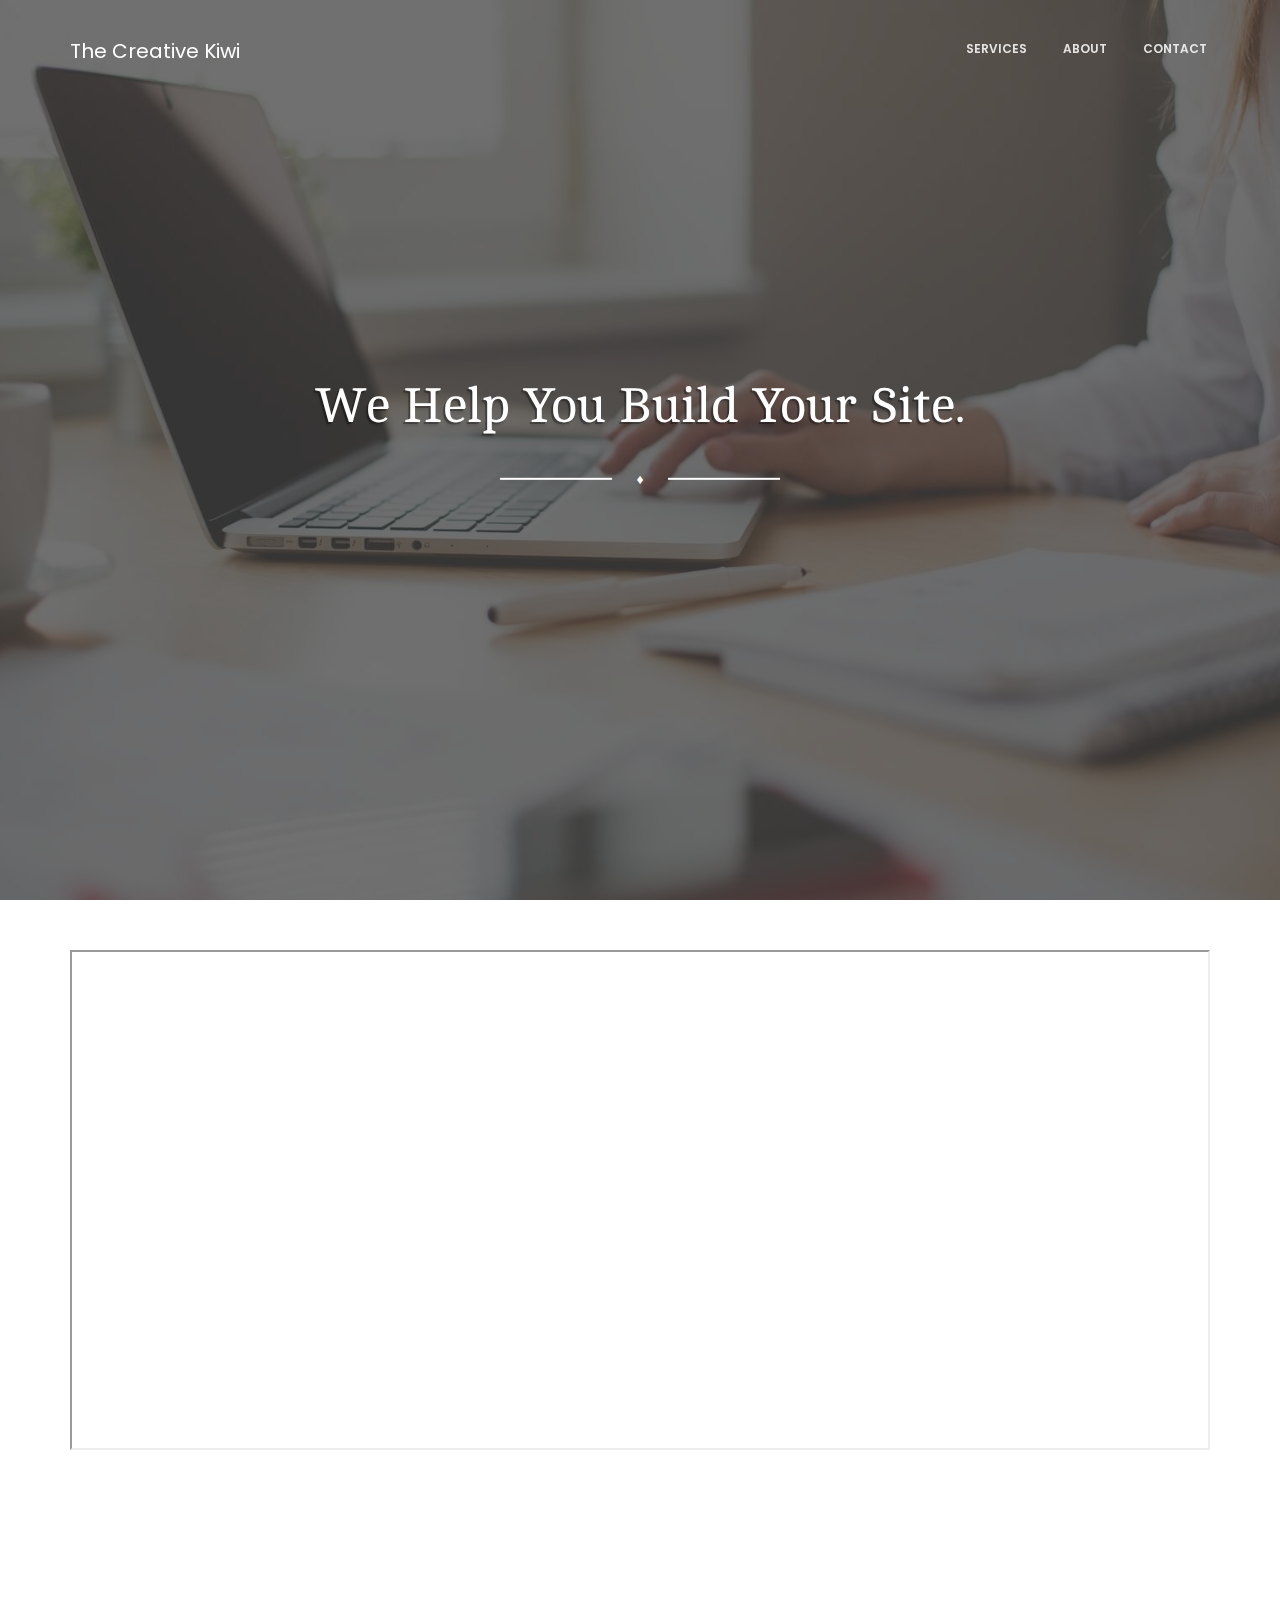
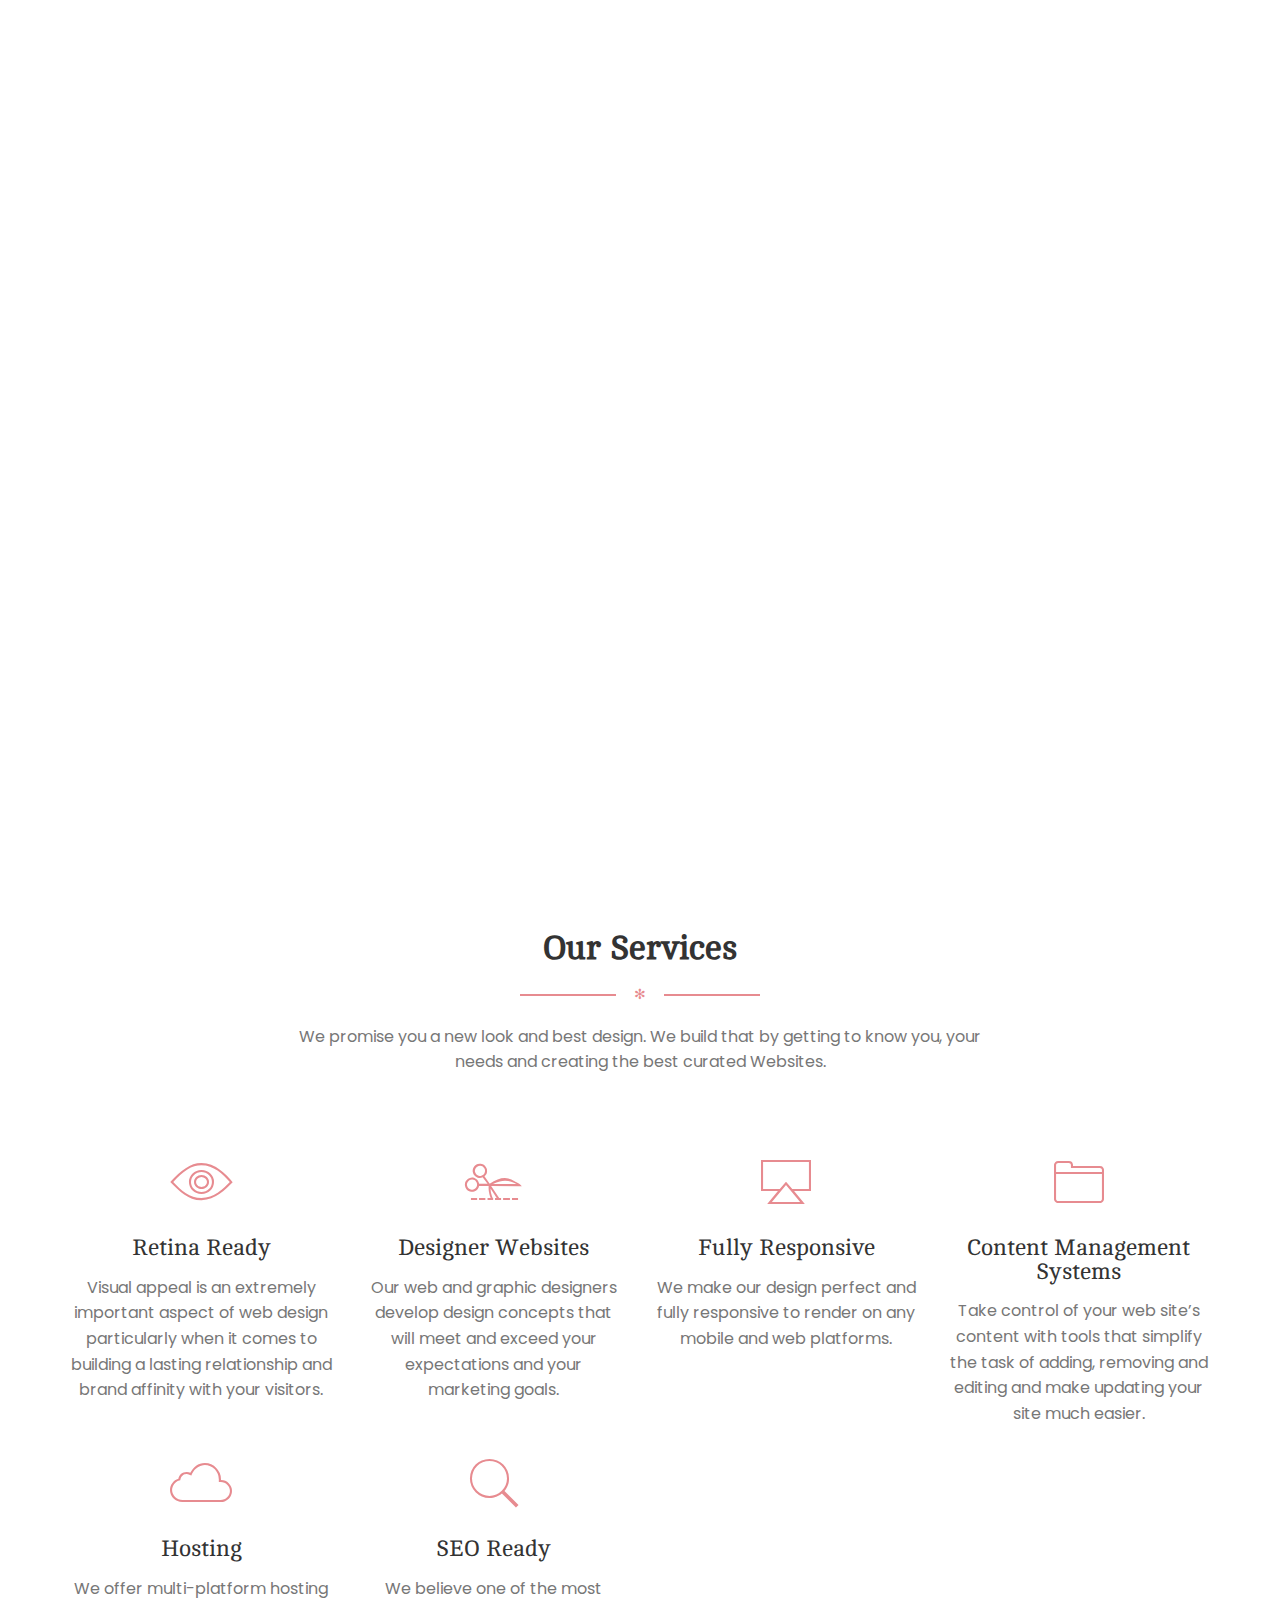
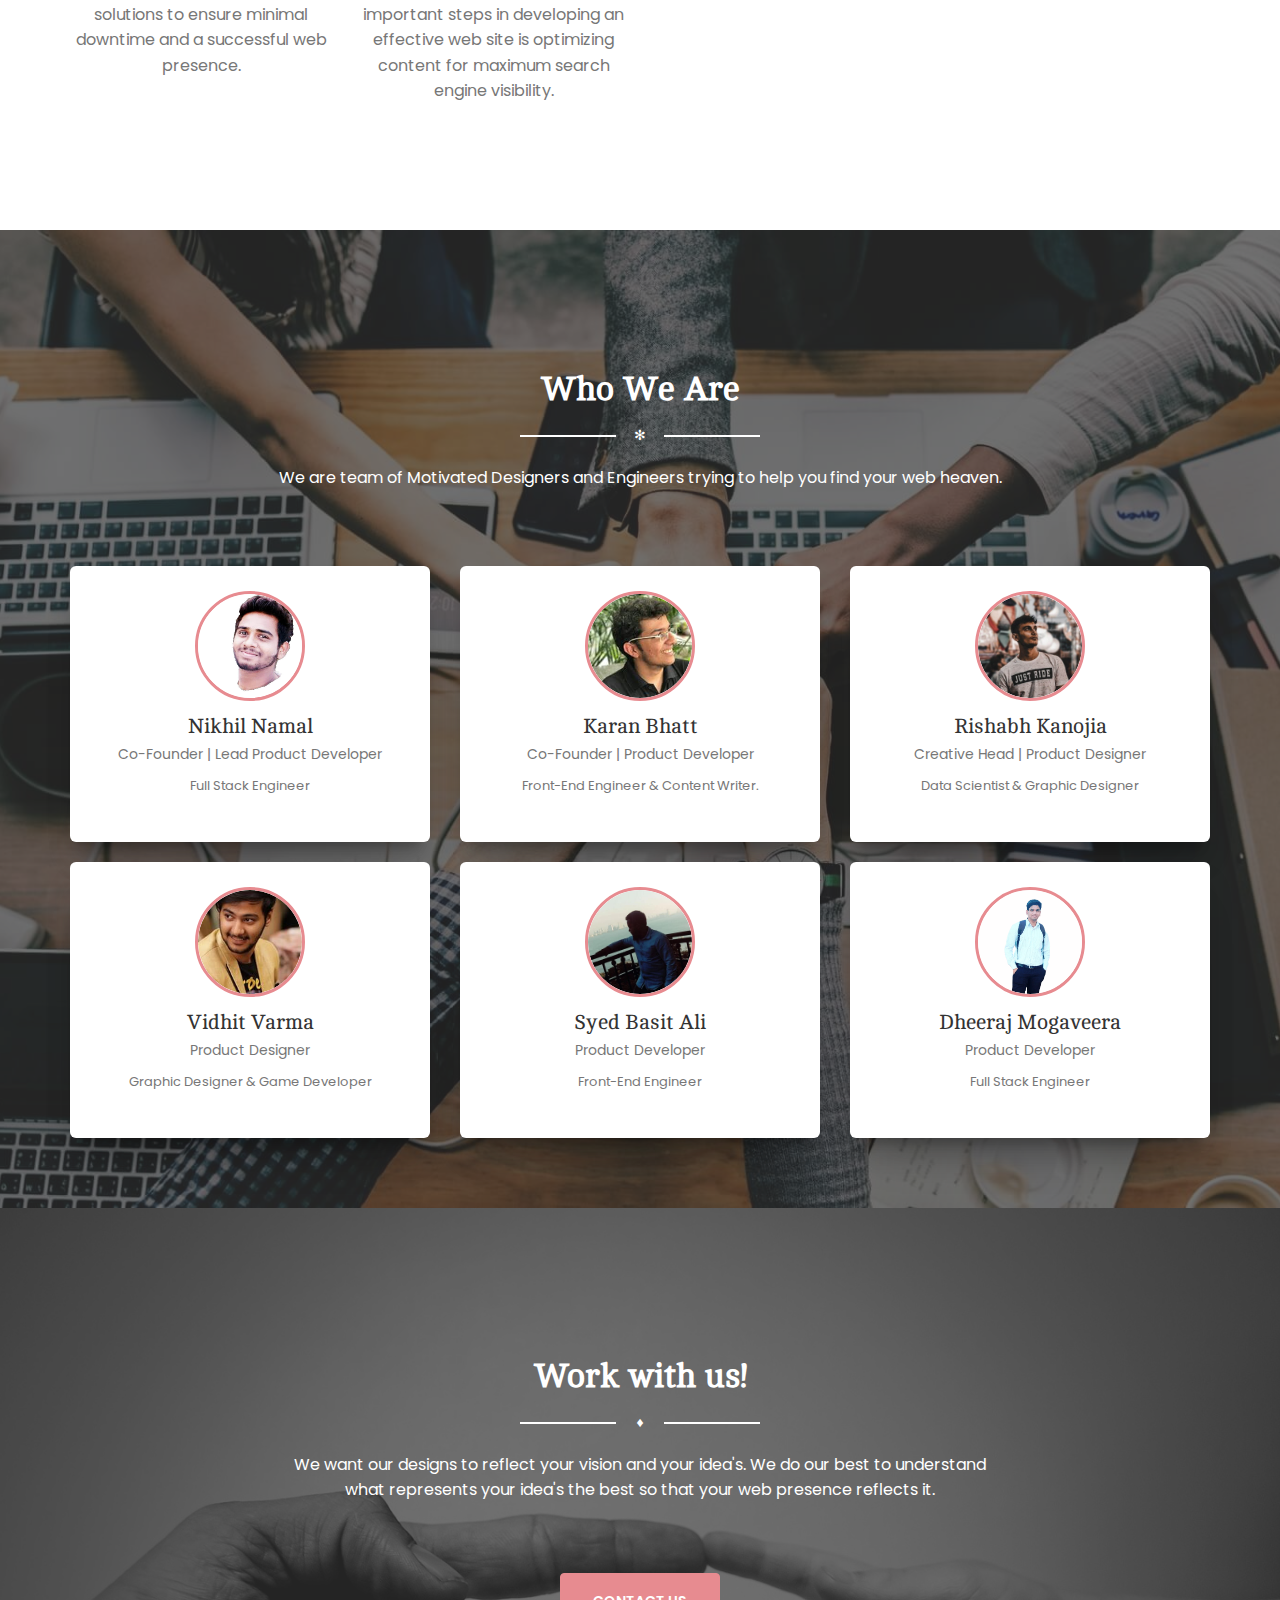
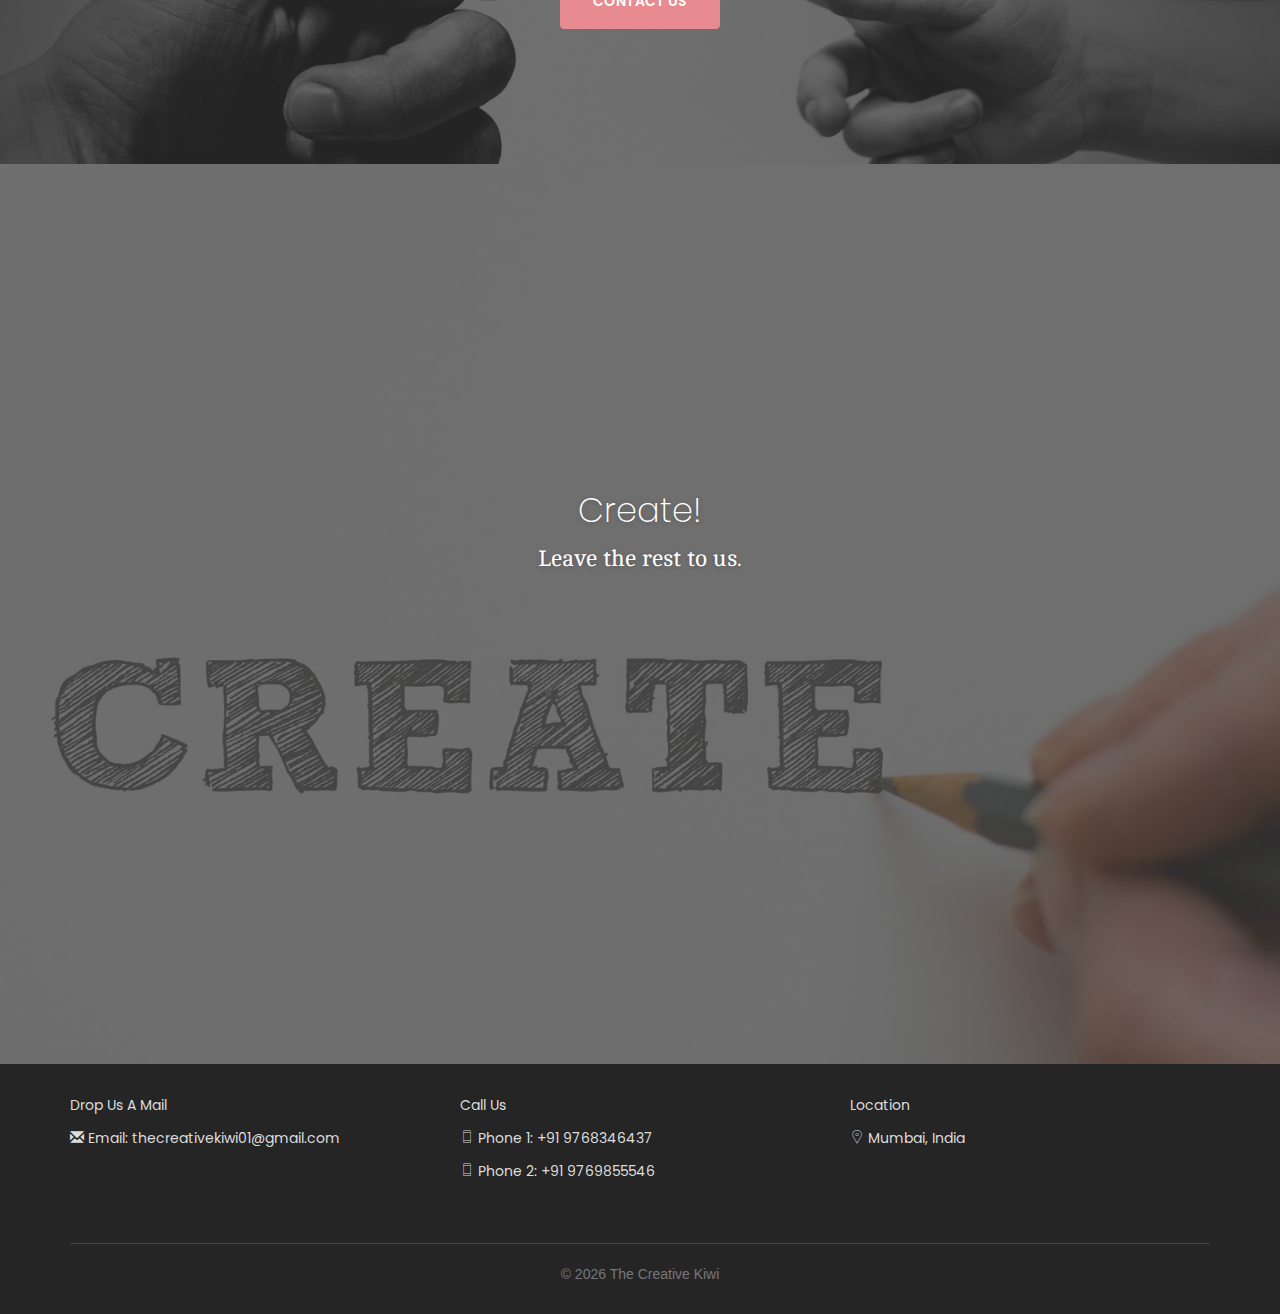
<file: index.html>
<!DOCTYPE html>
<html lang="en">
    <head>
        <meta charset="utf-8" />
        <link rel="apple-touch-icon" sizes="76x76" href="assets/img/tck.png" />
        <link
            rel="icon"
            type="image/png"
            sizes="96x96"
            href="assets/img/tck.png"
        />

        <meta http-equiv="X-UA-Compatible" content="IE=edge" />
        <meta name="viewport" content="width=device-width, initial-scale=1" />
        <meta
            name="description"
            content="Complete Website Design & Development solutions. e-Commerce Websites, WordPress Webites and Designs.."
        />
        <meta
            name="keywords"
            content="website, website build, landing pages, website re-design, wordpress website,
    bootstrap website, single page website, website design,woocommerce, web development
    wordpress design, wordpress blogs, blogging site, e-commerce website, html5, css3, mobile first, responsive"
        />
        <meta name="robots" content="noindex" />

        <!-- Facebook and Twitter integration -->
        <meta
            property="og:title"
            content="Complete Website Design & Development"
        />
        <meta property="og:image" content="./assets/img/tck.png" />
        <meta property="og:url" content="thecreativekiwi.tk" />
        <meta property="og:site_name" content="The Creative Kiwi" />
        <meta
            property="og:description"
            content="Complete Website Design & Development solutions. e-Commerce Websites, WordPress Webites and Designs.."
        />
        <meta
            name="twitter:title"
            content="Complete Website Design & Development"
        />
        <meta name="twitter:image" content="./assets/img/tck.png" />
        <meta name="twitter:url" content="thecreativekiwi.tk" />
        <meta
            name="twitter:card"
            content="Complete Website Design & Development solutions. e-Commerce Websites, WordPress Webites and Designs.."
        />

        <title>
            Complete Website Design & Development
        </title>

        <link
            href="https://stackpath.bootstrapcdn.com/bootstrap/3.3.2/css/bootstrap.min.css"
            rel="stylesheet"
        />
        <link href="assets/css/gaia.css" rel="stylesheet" />

        <!--     Fonts and icons     -->

        <link
            href="https://fonts.googleapis.com/css?family=Cambo|Poppins"
            rel="stylesheet"
        />
        <link href="assets/css/fonts/pe-icon-7-stroke.css" rel="stylesheet" />

        <!-- Global site tag (gtag.js) - Google Analytics -->
        <script
            async
            src="https://www.googletagmanager.com/gtag/js?id=UA-134080378-1"
        ></script>
        <script>
            window.dataLayer = window.dataLayer || [];

            function gtag() {
                dataLayer.push(arguments);
            }
            gtag("js", new Date());

            gtag("config", "UA-134080378-1");
        </script>
    </head>

    <body>
        <nav
            id="nav"
            class="navbar navbar-transparent navbar-default  navbar-fixed-top "
            color-on-scroll="200"
        >
            <!-- if you want to keep the navbar hidden you can add this class to the navbar "navbar-burger"-->
            <div class="container">
                <div class="navbar-header">
                    <button
                        id="menu-toggle"
                        type="button"
                        class="navbar-toggle"
                        data-toggle="collapse"
                        data-target="#example"
                    >
                        <span class="sr-only">Toggle navigation</span>
                        <span class="icon-bar bar1"></span>
                        <span class="icon-bar bar2"></span>
                        <span class="icon-bar bar3"></span>
                    </button>

                    <a href="#" class="navbar-brand  "> The Creative Kiwi </a>
                </div>
                <div class="collapse navbar-collapse">
                    <ul class="nav navbar-nav navbar-right navbar-uppercase">
                        <li>
                            <a
                                href="#"
                                onclick="document.getElementById('services_sec').scrollIntoView(true);return false;"
                                style="position:relative"
                                >Services</a
                            >
                        </li>
                        <li>
                            <a
                                href="#"
                                onclick="document.getElementById('team').scrollIntoView(true);return false;"
                                style="position:relative"
                                >About</a
                            >
                        </li>
                        <li><a href="contact.html">Contact</a></li>
                    </ul>
                </div>
                <!-- /.navbar-collapse -->
            </div>
        </nav>

        <div class="section section-header   ">
            <div class="parallax filter filter-gradient-black  ">
                <div
                    class="image"
                    style="background-image: url('assets/img/head.jpg')"
                ></div>
                <div class="container">
                    <div class="content">
                        <div class="title-area">
                            <p>
                                <span style=" opacity: 0; font-size: 0%"
                                    >website, website design, wordpress, blogs,
                                    website development, e-commerce website, web
                                    design</span
                                >
                            </p>
                            <h1 class="text-white ">
                                We Help You Build Your Site.
                            </h1>
                            <div class="separator line-separator">♦</div>
                        </div>
                    </div>
                </div>
            </div>
        </div>

        <div class="section">
            <div class="container embed-responsive-4by3">
                <iframe
                    class="iframe"
                    width="100%"
                    height="500px"
                    src="https://www.youtube.com/embed/yI71Kf3YohI"
                    allow="accelerometer; autoplay; encrypted-media; gyroscope; picture-in-picture"
                    allowfullscreen
                ></iframe>
                <a id="services_sec" name="services_sec"></a>
            </div>
        </div>
        <div class="section">
            <div class="container">
                <div class="row">
                    <div class="title-area">
                        <h2>Our Services</h2>
                        <div class="separator separator-danger">✻</div>
                        <p class="description">
                            We promise you a new look and best design. We build
                            that by getting to know you, your needs and creating
                            the best curated Websites.<span
                                style=" opacity: 0; font-size: 0%"
                                >digital marketing, online store, search
                                engine</span
                            >
                        </p>
                    </div>
                </div>
                <div class="row">
                    <div class="col-md-6 col-sm-6 col-lg-3">
                        <div class="info-icon">
                            <div class="icon text-danger">
                                <i class="pe-7s-look"></i>
                            </div>
                            <h3>Retina Ready</h3>
                            <p class="description">
                                Visual appeal is an extremely important aspect
                                of web design particularly when it comes to
                                building a lasting relationship and brand
                                affinity with your visitors.<span
                                    style=" opacity: 0; font-size: 0%"
                                    >we provide blogging platforms with themes
                                    and plugins</span
                                >
                            </p>
                        </div>
                    </div>
                    <div class="col-md-6 col-sm-6 col-lg-3">
                        <div class="info-icon">
                            <div class="icon text-danger">
                                <i class="pe-7s-scissors"></i>
                            </div>
                            <h3>Designer Websites</h3>
                            <p class="description">
                                Our web and graphic designers develop design
                                concepts that will meet and exceed your
                                expectations and your marketing goals.<span
                                    style=" opacity: 0; font-size: 0%"
                                    >We help you create a blog. leave graphic
                                    design to us.We are a website designing
                                    company who specialize in making blog
                                    posts</span
                                >
                            </p>
                        </div>
                    </div>
                    <div class="col-md-6 col-sm-6 col-lg-3">
                        <div class="info-icon">
                            <div class="icon text-danger">
                                <i class="pe-7s-airplay"></i>
                            </div>
                            <h3>Fully Responsive</h3>
                            <p class="description">
                                We make our design perfect and fully responsive
                                to render on any mobile and web platforms.<span
                                    style=" opacity: 0; font-size: 0%"
                                    >We can also make news sites. We are a web
                                    design company that can help you build your
                                    ecommerce platform or help you set up your
                                    personal popular blogging site.</span
                                >
                            </p>
                        </div>
                    </div>
                    <div class="col-md-6 col-sm-6 col-lg-3">
                        <div class="info-icon">
                            <div class="icon text-danger">
                                <i class="pe-7s-folder"></i>
                            </div>
                            <h3>Content Management Systems</h3>
                            <p class="description">
                                Take control of your web site’s content with
                                tools that simplify the task of adding, removing
                                and editing and make updating your site much
                                easier.<span style=" opacity: 0; font-size: 0%"
                                    >We are a website designing and development
                                    company with special focus on user friendly
                                    web development credit card. We are based in
                                    Mumbai.</span
                                >
                            </p>
                        </div>
                    </div>
                    <div class="col-md-6 col-sm-6 col-lg-3">
                        <div class="info-icon">
                            <div class="icon text-danger">
                                <i class="pe-7s-cloud"></i>
                            </div>
                            <h3>Hosting</h3>
                            <p class="description">
                                We offer multi-platform hosting solutions to
                                ensure minimal downtime and a successful web
                                presence.<span
                                    style=" opacity: 0; font-size: 0%"
                                    >We provide a user friendly shopping
                                    experience.</span
                                >
                            </p>
                        </div>
                    </div>
                    <div class="col-md-6 col-sm-6 col-lg-3">
                        <div class="info-icon">
                            <div class="icon text-danger">
                                <i class="pe-7s-search"></i>
                            </div>
                            <h3>SEO Ready</h3>
                            <p class="description">
                                We believe one of the most important steps in
                                developing an effective web site is optimizing
                                content for maximum search engine
                                visibility.<span
                                    style=" opacity: 0; font-size: 0%"
                                    >We build Complete e-commerce webstore with
                                    wordpress e-commerce and content Management
                                    Systems. We build Webites Design with
                                    marketing solutions.</span
                                >
                            </p>
                        </div>
                    </div>
                </div>
            </div>
        </div>

        <div class="section section-our-team-freebie">
            <a id="team" name="team"></a>
            <div class="parallax filter filter-color-black">
                <div
                    class="image"
                    style="background-image:url('assets/img/team.jpg')"
                ></div>
                <div class="container">
                    <div class="content">
                        <div class="row">
                            <div class="title-area">
                                <h2>Who We Are</h2>
                                <div class="separator separator-danger">✻</div>
                                <p class="description">
                                    We are team of Motivated Designers and
                                    Engineers trying to help you find your web
                                    heaven.<span
                                        style=" opacity: 0; font-size: 0%"
                                    ></span>
                                </p>
                            </div>
                        </div>

                        <div class="team">
                            <div class="row">
                                <div class="col-lg-12">
                                    <div class="row">
                                        <div class="col-md-4 col-sm-4 col-lg-4">
                                            <div class="card card-member">
                                                <div class="content">
                                                    <div
                                                        class="avatar avatar-danger"
                                                    >
                                                        <img
                                                            alt="..."
                                                            class="img-circle"
                                                            src="assets/img/faces/nikhil.jpg"
                                                            title="Nikhil Namal"
                                                        />
                                                    </div>
                                                    <div class="description">
                                                        <h3 class="title">
                                                            Nikhil Namal
                                                        </h3>
                                                        <p class="small-text">
                                                            Co-Founder | Lead Product Developer
                                                        </p>
                                                        <p class="description">    
                                                        Full Stack Engineer
                                                        </p>
                                                    </div>
                                                </div>
                                            </div>
                                        </div>
                                        <div class="col-md-4 col-sm-4 col-lg-4">
                                            <div class="card card-member">
                                                <div class="content">
                                                    <div
                                                        class="avatar avatar-danger"
                                                    >
                                                        <img
                                                            alt="..."
                                                            class="img-circle"
                                                            src="assets/img/faces/karan.jpg"
                                                            title="Karan Bhatt"
                                                        />
                                                    </div>
                                                    <div class="description">
                                                        <h3 class="title">
                                                            Karan Bhatt
                                                        </h3>
                                                        <p class="small-text">
                                                            Co-Founder | Product Developer
                                                        </p>
                                                        <p class="description">
                                                            Front-End Engineer &
                                                            Content Writer.
                                                        </p>
                                                    </div>
                                                </div>
                                            </div>
                                        </div>
                                        <div class="col-md-4 col-sm-4 col-lg-4">
                                            <div class="card card-member">
                                                <div class="content">
                                                    <div
                                                        class="avatar avatar-danger"
                                                    >
                                                        <img
                                                            alt="..."
                                                            class="img-circle"
                                                            src="assets/img/faces/rishabh.jpeg"
                                                            title="Rishabh Kanojia"
                                                        />
                                                    </div>
                                                    <div class="description">
                                                        <h3 class="title">
                                                            Rishabh Kanojia
                                                        </h3>
                                                        <p class="small-text">
                                                            Creative Head | Product Designer
                                                        </p>
                                                        <p class="description">
                                                           Data Scientist & Graphic Designer
                                                        </p>
                                                    </div>
                                                </div>
                                            </div>
                                        </div>
                                        <div class="col-md-4 col-sm-4 col-lg-4">
                                            <div class="card card-member">
                                                <div class="content">
                                                    <div
                                                        class="avatar avatar-danger"
                                                    >
                                                        <img
                                                            alt="..."
                                                            class="img-circle"
                                                            src="assets/img/faces/vidhit.jpg"
                                                            title="Vidhit Varma"
                                                        />
                                                    </div>
                                                    <div class="description">
                                                        <h3 class="title">
                                                            Vidhit Varma
                                                        </h3>
                                                        <p class="small-text">
                                                         Product Designer
                                                        </p>
                                                        <p class="description">
                                                            Graphic Designer & Game Developer
                                                        </p>
                                                    </div>
                                                </div>
                                            </div>
                                        </div>
                                        <div class="col-md-4 col-sm-4 col-lg-4">
                                            <div class="card card-member  ">
                                                <div class="content">
                                                    <div
                                                        class="avatar avatar-danger"
                                                    >
                                                        <img
                                                            alt="..."
                                                            class="img-circle"
                                                            src="assets/img/faces/basit.jpeg"
                                                            title="Basit Ali"
                                                        />
                                                    </div>
                                                    <div class="description">
                                                        <h3 class="title">
                                                            Syed Basit Ali
                                                        </h3>
                                                        <p class="small-text">
                                                        Product Developer
                                                        </p>
                                                        <p class="description">
                                                            Front-End Engineer
                                                        </p>
                                                    </div>
                                                </div>
                                            </div>
                                        </div>
                                        <div class="col-md-4 col-sm-4 col-lg-4">
                                            <div class="card card-member  ">
                                                <div class="content">
                                                    <div
                                                        class="avatar avatar-danger"
                                                    >
                                                        <img
                                                            alt="..."
                                                            class="img-circle"
                                                            src="assets/img/faces/dheeraj.png"
                                                            title="Dheeraj Mogeveera"
                                                        />
                                                    </div>
                                                    <div class="description">
                                                        <h3 class="title">
                                                            Dheeraj Mogaveera
                                                        </h3>
                                                        <p class="small-text">
                                                            Product Developer
                                                        </p>
                                                        <p class="description">
                                                            Full Stack Engineer
                                                        </p>
                                                    </div>
                                                </div>
                                            </div>
                                        </div>

                                        <!-- End of card-member  -->
                                    </div>
                                </div>
                            </div>
                        </div>
                    </div>
                </div>
            </div>
        </div>

        <div class="section section-small section-get-started">
            <div class="parallax filter">
                <div
                    class="image"
                    style="background-image: url('assets/img/office-1.jpg')"
                ></div>
                <div class="container">
                    <div class="title-area">
                        <h2 class="text-white">Work with us!</h2>
                        <div class="separator line-separator">♦</div>
                        <p class="description">
                            We want our designs to reflect your vision and your
                            idea's. We do our best to understand what represents
                            your idea's the best so that your web presence
                            reflects it.
                        </p>
                    </div>

                    <div class="button-get-started">
                        <a
                            href="contact.html"
                            class="btn btn-danger btn-fill btn-lg"
                            >Contact Us</a
                        >
                    </div>
                </div>
            </div>
        </div>

        <div class="section section-header ">
            <div class="parallax filter filter-color-red ">
                <div
                    class="image"
                    style="background-image: url('assets/img/Justcreate.jpg')"
                ></div>
                <div class="container" style="padding-bottom: 100px;">
                    <div class="content">
                        <div class="title-area">
                            <h2 class="title-modern">
                                Create!
                            </h2>
                            <h3 class="title-white">Leave the rest to us.</h3>
                        </div>
                    </div>
                </div>
            </div>
        </div>

        <footer class="footer footer-big footer-color-black" data-color="black">
            <div class="container">
                <div class="row ">
                    <div class="col-sm-4">
                        <p>Drop Us A Mail</p>
                        <p>
                            <span class="glyphicon glyphicon-envelope"></span>
                            Email: thecreativekiwi01@gmail.com
                        </p>
                    </div>
                    <div class="col-sm-4">
                        <p>Call Us</p>
                        <p>
                            <span class="pe-7s-phone"></span> Phone 1: +91
                            9768346437
                        </p>
                        <p>
                            <span class="pe-7s-phone"></span> Phone 2: +91
                            9769855546
                        </p>
                    </div>
                    <div class="col-sm-4">
                        <p>Location</p>
                        <p>
                            <span class="pe-7s-map-marker"></span> Mumbai, India
                        </p>
                    </div>
                </div>
                <hr />
                <div class="copyright">
                    ©
                    <script>
                        document.write(new Date().getFullYear());
                    </script>
                    The Creative Kiwi
                </div>
            </div>
        </footer>
        <!--   core js files    -->
        <script src="assets/js/jquery.min.js"></script>
        <script src="https://stackpath.bootstrapcdn.com/bootstrap/3.3.2/js/bootstrap.min.js"></script>

        <script type="text/javascript" src="assets/js/modernizr.js"></script>
        <script type="text/javascript" src="assets/js/gaia.js"></script>
        <script
            src="https://my.hellobar.com/3b07df6724348887cdb421b3a87a6ca8274a57cd.js"
            type="text/javascript"
            charset="utf-8"
            async="async"
        ></script>
    </body>
</html>
</file>
<file: assets/css/gaia.css>
/*      light colors         */
html {
  font-size: 14px;
  -ms-text-size-adjust: 100%;
  -webkit-text-size-adjust: 100%;
  scroll-behavior: smooth;
}

body {
  -moz-osx-font-smoothing: grayscale;
  -webkit-font-smoothing: antialiased;
  font-size: 100%;
}

@media (min-width: 58em) {
  body {
    font-size: 100%;
  }
}

@media (min-width: 115em) {
  body {
    font-size: 110%;
  }
}

@media (min-width: 125em) {
  body {
    font-size: 115%;
  }
}

@media (min-width: 145em) {
  body {
    font-size: 120%;
  }
}

@media all and (-ms-high-contrast: none),
(-ms-high-contrast: active) {
  body {
    font-feature-settings: normal;
    /* Internet Explorer fix */
  }
}

h1,
.h1,
h2,
.h2,
h3,
.h3,
h4,
.h4,
h5,
.h5,
h6,
.h6,
.content-blog p {
  -moz-osx-font-smoothing: grayscale;
  -webkit-font-smoothing: antialiased;
  font-family: "Cambo", "Times New Roman", serif;
}

h1 a,
.h1 a,
h2 a,
.h2 a,
h3 a,
.h3 a,
h4 a,
.h4 a,
h5 a,
.h5 a,
h6 a,
.h6 a,
.content-blog p a {
  font-size: inherit;
  font-family: "Cambo", "Times New Roman", serif;
}

.content-blog {
  padding: 30px 0;
}

.content-blog p {
  font-size: 18px;
  margin-bottom: 30px;
}

h1,
.h1 {
  font-size: 3em;
  line-height: 1.213483146em;
  font-weight: bold;
}

h2,
.h2 {
  font-size: 2.4em;
  line-height: 1.25;
  margin: 0.4em 0;
  font-weight: bold;
}

h3,
.h3 {
  font-size: 1.61em;
  line-height: 1.05em;
  margin-top: 15px;
  margin-bottom: 15px;
}

h4,
.h4 {
  font-size: 1.3em;
  line-height: 1.714285714em;
}

h5 {
  font-size: 1.2em;
}

p {
  font-size: 14px;
  line-height: 1.6em;
  font-weight: 400;
  margin: 0 0 .75em;
}

p,
label,
.btn,
.form-control,
.title h5,
.navbar,
.brand,
.btn-simple,
a,
.td-name,
td,
small,
.media h5,
.subtitle {
  font-family: "Poppins", "Helvetica Neue", Helvetica, Arial, sans-serif;
}

a {
  color: #777777;
  opacity: .7;
  font-size: 14px;
}

a:hover {
  color: #777777;
  opacity: 1;
}

.title {
  text-align: center;
  margin-bottom: 50px;
}

.title p {
  color: #777777;
}

.title-modern {
  font-family: "Poppins", "Helvetica Neue", Helvetica, Arial, sans-serif;
  font-weight: 200;
}

.text-gray {
  color: #777777;
}

.text-primary {
  color: #c5a47e !important;
}

.text-info {
  color: #00abc0 !important;
}

.text-success {
  color: #7accb8 !important;
}

.text-warning {
  color: #f88f58 !important;
}

.text-danger {
  color: #e78b90 !important;
}

.text-gold,
.title-gold {
  color: #c5a47e;
}

.quotes {
  position: relative;
  margin: 0 auto;
}

.quotes:before,
.quotes:after {
  position: absolute;
  font-size: 40px;
  font-family: sans-serif;
  color: #777777;
  line-height: 0;
}

.quotes:before {
  content: "\201C";
  left: 0;
  top: 5px;
}

.quotes:after {
  content: "\201D";
  right: 0;
  bottom: -10px;
}

.separator {
  color: #c5a47e;
  margin: 0 auto 20px;
  max-width: 240px;
  text-align: center;
  position: relative;
}

.separator:before,
.separator:after {
  display: block;
  width: 40%;
  content: " ";
  margin-top: 10px;
  border: 1px solid #c5a47e;
}

.separator:before {
  float: left;
}

.separator:after {
  float: right;
}

.separator-danger {
  color: #e78b90;
}

.separator-danger:before,
.separator-danger:after {
  border-color: #e78b90;
}

p.description {
  font-size: 16px;
  color: #777777;
}

a:hover,
a:focus {
  text-decoration: none;
}

a:focus,
a:active,
button::-moz-focus-inner,
input[type="reset"]::-moz-focus-inner,
input[type="button"]::-moz-focus-inner,
input[type="submit"]::-moz-focus-inner,
select::-moz-focus-inner,
input[type="file"]>input[type="button"]::-moz-focus-inner {
  outline: 0;
}

.ui-slider-handle:focus,
.navbar-toggle {
  outline: 0 !important;
}

/*           Animations              */
.form-control,
.input-group-addon,
.tagsinput,
.navbar,
.navbar .alert {
  -webkit-transition: all 300ms linear;
  -moz-transition: all 300ms linear;
  -o-transition: all 300ms linear;
  -ms-transition: all 300ms linear;
  transition: all 300ms linear;
}

.tagsinput .tag,
.tagsinput-remove-link,
.filter,
.btn-hover,
[data-toggle="collapse"] i,
body>.navbar-collapse a {
  -webkit-transition: all 150ms linear;
  -moz-transition: all 150ms linear;
  -o-transition: all 150ms linear;
  -ms-transition: all 150ms linear;
  transition: all 150ms linear;
}

.btn-morphing .fa,
.btn-morphing .circle,
.gsdk-collapse {
  -webkit-transition: all 370ms linear;
  -moz-transition: all 370ms linear;
  -o-transition: all 370ms linear;
  -ms-transition: all 370ms linear;
  transition: all 370ms linear;
}

.fa {
  width: 18px;
  text-align: center;
}

.margin-top {
  margin-top: 50px;
}

.better-browser {
  max-width: 700px;
  margin: 200px auto;
  text-align: center;
}

.better-browser div {
  margin-bottom: 10px;
}

.info-icon {
  text-align: center;
}

.info-icon .icon {
  font-size: 62px;
  line-height: 66px;
  color: #c5a47e;
  margin-bottom: 10px;
}

.info-icon .description {
  margin-top: 15px;
  color: #777777;
}

.avatar {
  border: 3px solid #c5a47e;
  border-radius: 50%;
  overflow: hidden;
  max-width: 110px;
  margin: 0 auto;
}

.avatar img {
  width: 100%;
  height: auto;
}

.avatar-danger {
  border-color: #e78b90;
}

*::selection {
  background: #e78b90;
  color: #FFFFFF;
}

.form-control {
  margin-bottom: 1.875em;
}

@-webkit-keyframes zoomOut {
  0% {
    opacity: 1;
  }

  50% {
    opacity: 0;
    -webkit-transform: scale3d(0.3, 0.3, 0.3);
    transform: scale3d(0.3, 0.3, 0.3);
  }

  100% {
    opacity: 0;
  }
}

@keyframes zoomOut {
  0% {
    opacity: 1;
  }

  50% {
    opacity: 0;
    -webkit-transform: scale3d(0.3, 0.3, 0.3);
    transform: scale3d(0.3, 0.3, 0.3);
  }

  100% {
    opacity: 0;
  }
}

.zoomOut {
  -webkit-animation-name: zoomOut;
  animation-name: zoomOut;
}

.loading {
  position: fixed;
  top: 0;
  width: 100%;
  height: 100%;
  background: white;
  z-index: 1032;
  opacity: 1;
  transition: opacity 0.5s cubic-bezier(0.7, 0, 0.3, 1);
}

.loading.hide {
  display: none;
}

.loading .loading-container {
  z-index: 1033;
  display: block;
  position: relative;
  text-align: center;
  top: 50%;
  left: 50%;
  -webkit-transform: translate(-50%, -50%);
  -moz-transform: translate(-50%, -50%);
  -o-transform: translate(-50%, -50%);
  -ms-transform: translate(-50%, -50%);
  transform: translate(-50%, -50%);
}

.loading .loading-container .loader {
  width: 40px;
}

.loading .loading-container p {
  font-size: 30px;
  margin-bottom: 30px;
}

/* BUTTONS */
.btn-black i {
  position: absolute;
  top: 14px;
  right: 0.25em;
  opacity: 0;
}

.btn-black:hover i,
.btn-black:focus i {
  right: 26px;
  opacity: 1;
}

/* BUTTONS */
.form-control {
  border-color: #d0cdbc;
}

.form-control:focus {
  border-color: #777777;
}

a,
.list-logos a img:first-child,
.section-clients-3 #clients-carousel li img:first-child,
.project-content .icon-close i,
.nav-text>li.active a {
  -webkit-transition: all 150ms linear;
  -moz-transition: all 150ms linear;
  -o-transition: all 150ms linear;
  -ms-transition: all 150ms linear;
  transition: all 150ms linear;
}

.btn,
.btn-black i,
.form-control::-webkit-placeholder {
  -webkit-transition: all 150ms ease-out;
  -moz-transition: all 150ms ease-out;
  -o-transition: all 150ms ease-out;
  -ms-transition: all 150ms ease-out;
  transition: all 150ms ease-out;
}

/*   end animation   */
.body-layer {
  position: absolute;
  width: 100%;
  height: 100%;
  bottom: 0;
  z-index: 1030;
  background-color: rgba(0, 0, 0, 0.1);
  visibility: hidden;
  transition: all .1s ease;
}

.body-layer .open {
  visibility: visible;
}

.card .icon {
  font-size: 75px;
  line-height: 75px;
}

.card .icon~h3 {
  margin-top: 5px;
  margin-bottom: 0px;
}

.btn,
.navbar .navbar-nav>li>a.btn {
  border-width: 1px;
  background-color: transparent;
  font-weight: 600;
  border-radius: 3px;
  font-size: 12px;
  line-height: 1.6em;
  opacity: 0.8;
  filter: alpha(opacity=80);
  padding: 10px 20px;
  border-color: #888888;
  color: #888888;
  text-transform: uppercase;
}

.btn:hover,
.btn:focus,
.btn:active,
.btn.active,
.open>.btn.dropdown-toggle,
.navbar .navbar-nav>li>a.btn:hover,
.navbar .navbar-nav>li>a.btn:focus,
.navbar .navbar-nav>li>a.btn:active,
.navbar .navbar-nav>li>a.btn.active,
.open>.navbar .navbar-nav>li>a.btn.dropdown-toggle {
  background-color: transparent;
  color: #777777;
  border-color: #777777;
}

.btn:disabled,
.btn[disabled],
.btn.disabled,
.navbar .navbar-nav>li>a.btn:disabled,
.navbar .navbar-nav>li>a.btn[disabled],
.navbar .navbar-nav>li>a.btn.disabled {
  background-color: transparent;
  border-color: #888888;
}

.btn.btn-fill,
.navbar .navbar-nav>li>a.btn.btn-fill {
  color: #FFFFFF;
  background-color: #888888;
  opacity: 1;
  filter: alpha(opacity=100);
}

.btn.btn-fill:hover,
.btn.btn-fill:focus,
.btn.btn-fill:active,
.btn.btn-fill.active,
.open>.btn.btn-fill.dropdown-toggle,
.navbar .navbar-nav>li>a.btn.btn-fill:hover,
.navbar .navbar-nav>li>a.btn.btn-fill:focus,
.navbar .navbar-nav>li>a.btn.btn-fill:active,
.navbar .navbar-nav>li>a.btn.btn-fill.active,
.open>.navbar .navbar-nav>li>a.btn.btn-fill.dropdown-toggle {
  background-color: #777777;
  color: #FFFFFF;
}

.btn.btn-fill .caret,
.navbar .navbar-nav>li>a.btn.btn-fill .caret {
  border-top-color: #FFFFFF;
}

.btn .caret,
.navbar .navbar-nav>li>a.btn .caret {
  border-top-color: #888888;
}

.btn:hover,
.btn:focus,
.navbar .navbar-nav>li>a.btn:hover,
.navbar .navbar-nav>li>a.btn:focus {
  opacity: 1;
  filter: alpha(opacity=100);
  outline: 0 !important;
}

.btn:active,
.btn.active,
.open>.btn.dropdown-toggle,
.navbar .navbar-nav>li>a.btn:active,
.navbar .navbar-nav>li>a.btn.active,
.open>.navbar .navbar-nav>li>a.btn.dropdown-toggle {
  -webkit-box-shadow: none;
  box-shadow: none;
  outline: 0 !important;
}

.btn.btn-icon,
.navbar .navbar-nav>li>a.btn.btn-icon {
  padding: 10px;
}

.btn-danger,
.navbar .navbar-nav>li>a.btn-danger {
  border-color: #e78b90;
  color: #e78b90;
}

.btn-danger:hover,
.btn-danger:focus,
.btn-danger:active,
.btn-danger.active,
.open>.btn-danger.dropdown-toggle,
.navbar .navbar-nav>li>a.btn-danger:hover,
.navbar .navbar-nav>li>a.btn-danger:focus,
.navbar .navbar-nav>li>a.btn-danger:active,
.navbar .navbar-nav>li>a.btn-danger.active,
.open>.navbar .navbar-nav>li>a.btn-danger.dropdown-toggle {
  background-color: transparent;
  color: #e47a80;
  border-color: #e47a80;
}

.btn-danger:disabled,
.btn-danger[disabled],
.btn-danger.disabled,
.navbar .navbar-nav>li>a.btn-danger:disabled,
.navbar .navbar-nav>li>a.btn-danger[disabled],
.navbar .navbar-nav>li>a.btn-danger.disabled {
  background-color: transparent;
  border-color: #e78b90;
}

.btn-danger.btn-fill,
.navbar .navbar-nav>li>a.btn-danger.btn-fill {
  color: #FFFFFF;
  background-color: #e78b90;
  opacity: 1;
  filter: alpha(opacity=100);
}

.btn-danger.btn-fill:hover,
.btn-danger.btn-fill:focus,
.btn-danger.btn-fill:active,
.btn-danger.btn-fill.active,
.open>.btn-danger.btn-fill.dropdown-toggle,
.navbar .navbar-nav>li>a.btn-danger.btn-fill:hover,
.navbar .navbar-nav>li>a.btn-danger.btn-fill:focus,
.navbar .navbar-nav>li>a.btn-danger.btn-fill:active,
.navbar .navbar-nav>li>a.btn-danger.btn-fill.active,
.open>.navbar .navbar-nav>li>a.btn-danger.btn-fill.dropdown-toggle {
  background-color: #e47a80;
  color: #FFFFFF;
}

.btn-danger.btn-fill .caret,
.navbar .navbar-nav>li>a.btn-danger.btn-fill .caret {
  border-top-color: #FFFFFF;
}

.btn-danger .caret,
.navbar .navbar-nav>li>a.btn-danger .caret {
  border-top-color: #e78b90;
}

.btn-black,
.navbar .navbar-nav>li>a.btn-black {
  border-color: #333333;
  color: #333333;
}

.btn-black:hover,
.btn-black:focus,
.btn-black:active,
.btn-black.active,
.open>.btn-black.dropdown-toggle,
.navbar .navbar-nav>li>a.btn-black:hover,
.navbar .navbar-nav>li>a.btn-black:focus,
.navbar .navbar-nav>li>a.btn-black:active,
.navbar .navbar-nav>li>a.btn-black.active,
.open>.navbar .navbar-nav>li>a.btn-black.dropdown-toggle {
  background-color: transparent;
  color: #393b3d;
  border-color: #393b3d;
}

.btn-black:disabled,
.btn-black[disabled],
.btn-black.disabled,
.navbar .navbar-nav>li>a.btn-black:disabled,
.navbar .navbar-nav>li>a.btn-black[disabled],
.navbar .navbar-nav>li>a.btn-black.disabled {
  background-color: transparent;
  border-color: #333333;
}

.btn-black.btn-fill,
.navbar .navbar-nav>li>a.btn-black.btn-fill {
  color: #FFFFFF;
  background-color: #333333;
  opacity: 1;
  filter: alpha(opacity=100);
}

.btn-black.btn-fill:hover,
.btn-black.btn-fill:focus,
.btn-black.btn-fill:active,
.btn-black.btn-fill.active,
.open>.btn-black.btn-fill.dropdown-toggle,
.navbar .navbar-nav>li>a.btn-black.btn-fill:hover,
.navbar .navbar-nav>li>a.btn-black.btn-fill:focus,
.navbar .navbar-nav>li>a.btn-black.btn-fill:active,
.navbar .navbar-nav>li>a.btn-black.btn-fill.active,
.open>.navbar .navbar-nav>li>a.btn-black.btn-fill.dropdown-toggle {
  background-color: #393b3d;
  color: #FFFFFF;
}

.btn-black.btn-fill .caret,
.navbar .navbar-nav>li>a.btn-black.btn-fill .caret {
  border-top-color: #FFFFFF;
}

.btn-black .caret,
.navbar .navbar-nav>li>a.btn-black .caret {
  border-top-color: #333333;
}

.btn-white,
.navbar .navbar-nav>li>a.btn-white {
  border-color: #FFFFFF;
  color: #FFFFFF;
  opacity: .9;
}

.btn-white:hover,
.btn-white:focus,
.btn-white:active,
.btn-white.active,
.open>.btn-white.dropdown-toggle,
.navbar .navbar-nav>li>a.btn-white:hover,
.navbar .navbar-nav>li>a.btn-white:focus,
.navbar .navbar-nav>li>a.btn-white:active,
.navbar .navbar-nav>li>a.btn-white.active,
.open>.navbar .navbar-nav>li>a.btn-white.dropdown-toggle {
  background-color: transparent;
  color: #FFFFFF;
  border-color: #FFFFFF;
}

.btn-white:disabled,
.btn-white[disabled],
.btn-white.disabled,
.navbar .navbar-nav>li>a.btn-white:disabled,
.navbar .navbar-nav>li>a.btn-white[disabled],
.navbar .navbar-nav>li>a.btn-white.disabled {
  background-color: transparent;
  border-color: #FFFFFF;
}

.btn-white.btn-fill,
.navbar .navbar-nav>li>a.btn-white.btn-fill {
  color: #FFFFFF;
  background-color: #FFFFFF;
  opacity: 1;
  filter: alpha(opacity=100);
}

.btn-white.btn-fill:hover,
.btn-white.btn-fill:focus,
.btn-white.btn-fill:active,
.btn-white.btn-fill.active,
.open>.btn-white.btn-fill.dropdown-toggle,
.navbar .navbar-nav>li>a.btn-white.btn-fill:hover,
.navbar .navbar-nav>li>a.btn-white.btn-fill:focus,
.navbar .navbar-nav>li>a.btn-white.btn-fill:active,
.navbar .navbar-nav>li>a.btn-white.btn-fill.active,
.open>.navbar .navbar-nav>li>a.btn-white.btn-fill.dropdown-toggle {
  background-color: #FFFFFF;
  color: #FFFFFF;
}

.btn-white.btn-fill .caret,
.navbar .navbar-nav>li>a.btn-white.btn-fill .caret {
  border-top-color: #FFFFFF;
}

.btn-white .caret,
.navbar .navbar-nav>li>a.btn-white .caret {
  border-top-color: #FFFFFF;
}

.btn-white:active,
.btn-white.active,
.open>.btn-white.dropdown-toggle,
.navbar .navbar-nav>li>a.btn-white:active,
.navbar .navbar-nav>li>a.btn-white.active,
.open>.navbar .navbar-nav>li>a.btn-white.dropdown-toggle {
  background-color: #FFFFFF;
  color: #888888;
}

.btn-white.btn-fill,
.navbar .navbar-nav>li>a.btn-white.btn-fill {
  color: #888888;
  opacity: .9;
}

.btn-white.btn-fill:hover,
.btn-white.btn-fill:focus,
.navbar .navbar-nav>li>a.btn-white.btn-fill:hover,
.navbar .navbar-nav>li>a.btn-white.btn-fill:focus {
  color: #888888;
  opacity: 1;
}

.btn-white.btn-simple:active,
.btn-white.btn-simple.active,
.navbar .navbar-nav>li>a.btn-white.btn-simple:active,
.navbar .navbar-nav>li>a.btn-white.btn-simple.active {
  background-color: transparent;
}

.btn:disabled,
.btn[disabled],
.btn.disabled {
  opacity: 0.5;
  filter: alpha(opacity=50);
}

.btn-round {
  border-width: 1px;
  border-radius: 30px !important;
  padding: 10px 20px;
}

.btn-round.btn-icon {
  padding: 10px;
}

.btn-simple {
  border: 0;
  font-size: 14px;
  padding: 10px 20px;
}

.btn-simple.btn-icon {
  padding: 10px;
}

.btn-lg {
  font-size: 14px;
  border-radius: 4px;
  padding: 16px 32px;
}

.btn-lg.btn-round {
  padding: 17px 32px;
}

.btn-lg.btn-simple {
  padding: 18px 32px;
}

.btn-sm {
  font-size: 12px;
  border-radius: 3px;
  padding: 5px 10px;
}

.btn-sm.btn-round {
  padding: 6px 10px;
}

.btn-sm.btn-simple {
  padding: 7px 10px;
}

.btn-xs {
  font-size: 10px;
  border-radius: 3px;
  padding: 5px 10px;
}

.btn-xs.btn-round {
  padding: 6px 10px;
}

.btn-xs.btn-simple {
  padding: 7px 10px;
}

.btn-wd {
  min-width: 140px;
}

.form-control::-moz-placeholder {
  color: #DDDDDD;
  opacity: 1;
  filter: alpha(opacity=100);
  -webkit-font-smoothing: antialiased;
}

.form-control:-moz-placeholder {
  color: #DDDDDD;
  opacity: 1;
  filter: alpha(opacity=100);
  -webkit-font-smoothing: antialiased;
}

.form-control::-webkit-input-placeholder {
  color: #DDDDDD;
  opacity: 1;
  filter: alpha(opacity=100);
  -webkit-font-smoothing: antialiased;
}

.form-control:-ms-input-placeholder {
  color: #DDDDDD;
  opacity: 1;
  filter: alpha(opacity=100);
  -webkit-font-smoothing: antialiased;
}

.form-control {
  background-color: #FFFFFF;
  border: 1px solid #E3E3E3;
  border-radius: 4px;
  color: #444444;
  padding: 10px 10px;
  height: 40px;
  -webkit-box-shadow: none;
  box-shadow: none;
}

.form-control:focus {
  background-color: #FFFFFF;
  border: 1px solid #777777;
  -webkit-box-shadow: none;
  box-shadow: none;
  outline: 0 !important;
}

.has-success .form-control,
.has-error .form-control,
.has-success .form-control:focus,
.has-error .form-control:focus {
  border-color: #E3E3E3;
  -webkit-box-shadow: none;
  box-shadow: none;
}

.has-success .form-control {
  color: #7accb8;
}

.has-success .form-control:focus {
  border-color: #7accb8;
}

.has-error .form-control {
  color: #e78b90;
}

.has-error .form-control:focus {
  border-color: #e78b90;
}

.form-control+.form-control-feedback {
  border-radius: 6px;
  font-size: 14px;
  margin-top: -7px;
  position: absolute;
  right: 10px;
  top: 50%;
  vertical-align: middle;
}

.open .form-control {
  border-radius: 4px 4px 0 0;
  border-bottom-color: transparent;
}

.input-lg {
  height: 55px;
  padding: 16px 32px;
}

.has-error .form-control-feedback {
  color: #e78b90;
}

.has-success .form-control-feedback {
  color: #7accb8;
}

.input-group-addon {
  background-color: #FFFFFF;
  border: 1px solid #E3E3E3;
  border-radius: 4px;
}

.has-success .input-group-addon,
.has-error .input-group-addon {
  background-color: #FFFFFF;
  border: 1px solid #E3E3E3;
}

.has-error .form-control:focus+.input-group-addon {
  border-color: #e78b90;
  color: #e78b90;
}

.has-success .form-control:focus+.input-group-addon {
  border-color: #7accb8;
  color: #7accb8;
}

.form-control:focus+.input-group-addon,
.form-control:focus~.input-group-addon {
  background-color: #FFFFFF;
  border-color: #777777;
}

.input-group .form-control:first-child,
.input-group-addon:first-child,
.input-group-btn:first-child>.btn,
.input-group-btn:first-child>.dropdown-toggle,
.input-group-btn:last-child>.btn:not(:last-child):not(.dropdown-toggle) {
  border-right: 0 none;
}

.input-group .form-control:last-child,
.input-group-addon:last-child,
.input-group-btn:last-child>.btn,
.input-group-btn:last-child>.dropdown-toggle,
.input-group-btn:first-child>.btn:not(:first-child) {
  border-left: 0 none;
}

.form-control[disabled],
.form-control[readonly],
fieldset[disabled] .form-control {
  background-color: #E3E3E3;
  color: #888888;
  cursor: not-allowed;
}

.form-control-plain {
  border-top: none;
  border-left: none;
  border-right: none;
  border-radius: 0;
  padding: 8px 0;
  font-size: 16px;
  background-color: transparent;
  border-color: #E3E3E3;
  resize: vertical;
}

.form-control-plain:focus {
  background-color: transparent;
  border: 0;
  border-bottom: 1px solid #777;
}

.form-control:focus::-webkit-input-placeholder {
  color: rgba(119, 119, 119, 0.3);
}

.section {
  padding: 50px 0;
  position: relative;
  background-color: #FFFFFF;
}

.section-gray {
  background-color: #EEEEEE;
  padding: 70px 0;
}

.section-white {
  background-color: #FFFFFF;
}

.section {
  position: relative;
}

.section .title-area {
  max-width: 760px;
  margin: 0 auto 70px;
  display: block;
  padding: 0 15px;
  text-align: center;
}

.section .title-area .description {
  font-size: 16px;
  color: #777777;
}

.section [class*="col-"] .title-area {
  padding: 0;
}

.section .text-area {
  padding: 4.375em 0;
  position: relative;
  z-index: 3;
  display: block;
}

.section .text-area .description,
.section .text-area .description p {
  font-size: 16px;
  color: #777777;
}

.section .parallax,
.section .static-image {
  width: 100%;
  height: 100vh;
  overflow: hidden;
  display: block;
  position: relative;
}

.section .parallax>img,
.section .parallax .filter>img,
.section .static-image>img,
.section .static-image .filter>img {
  min-width: 100%;
  min-height: 100%;
  width: auto;
  height: auto;
  position: relative;
  z-index: 1;
}

.section .parallax-small {
  height: 65vh;
}

.section .responsive-background {
  position: relative;
  background-color: #cab9a5;
  padding: 0;
  z-index: 1;
  background-size: cover;
  background-position: center center;
  background-repeat: no-repeat;
  height: 80vh;
}

.section .nav>li {
  display: inline-block;
}

.section-contact-form {
  padding-top: 110px;
}

.section-contact-form .title-area {
  margin-bottom: 15px;
}

.section-contact-form .social-buttons {
  padding: 20px 0 40px;
  margin-top: 0;
  border: none;
}

.gradient-image {
  position: relative;
  width: 100%;
  height: 100%;
  z-index: 2;
}

.gradient-image:after {
  position: absolute;
  z-index: 3;
  top: 0;
  left: 0;
  width: 100%;
  height: 300px;
  content: '';
  background: -moz-linear-gradient(top, white 0%, rgba(255, 255, 255, 0.95) 22%, rgba(255, 255, 255, 0.9) 30%, rgba(255, 255, 255, 0.7) 65%, rgba(255, 255, 255, 0) 100%);
  /* FF3.6+ */
  background: -webkit-gradient(linear, left top, left bottom, color-stop(0%, white), color-stop(22%, rgba(255, 255, 255, 0.95)), color-stop(30%, rgba(255, 255, 255, 0.9)), color-stop(65%, rgba(255, 255, 255, 0.7)), color-stop(100%, rgba(255, 255, 255, 0)));
  /* Chrome,Safari4+ */
  background: -webkit-linear-gradient(top, white 0%, rgba(255, 255, 255, 0.95) 22%, rgba(255, 255, 255, 0.9) 30%, rgba(255, 255, 255, 0.7) 65%, rgba(255, 255, 255, 0) 100%);
  /* Chrome10+,Safari5.1+ */
  background: -o-linear-gradient(top, white 0%, rgba(255, 255, 255, 0.95) 22%, rgba(255, 255, 255, 0.9) 30%, rgba(255, 255, 255, 0.7) 65%, rgba(255, 255, 255, 0) 100%);
  /* Opera 11.10+ */
  background: -ms-linear-gradient(top, white 0%, rgba(255, 255, 255, 0.95) 22%, rgba(255, 255, 255, 0.9) 30%, rgba(255, 255, 255, 0.7) 65%, rgba(255, 255, 255, 0) 100%);
  /* IE10+ */
  background: linear-gradient(to bottom, white 0%, rgba(255, 255, 255, 0.95) 22%, rgba(255, 255, 255, 0.9) 30%, rgba(255, 255, 255, 0.7) 65%, rgba(255, 255, 255, 0) 100%);
  /* W3C */
  filter: progid:DXImageTransform.Microsoft.gradient(startColorstr='#ffffff', endColorstr='#00ffffff', GradientType=0);
  /* IE6-9 */
}

.section-our-team .text-area {
  padding-bottom: 0;
}

.filter {
  position: relative;
  height: 100%;
  color: #FFFFFF;
}

.filter:before {
  position: absolute;
  left: 0;
  top: 0;
  width: 100%;
  height: 100%;
  display: block;
  z-index: 3;
  content: "";
  opacity: .7;
  background: #333;
}

.filter .title-area .description {
  color: #FFFFFF;
}

.filter .separator {
  color: #FFFFFF;
}

.filter .separator:before,
.filter .separator:after {
  border-color: #FFFFFF;
}

.filter.filter-color-black:before {
  background: #333;
}

.filter.filter-color-gold:before {
  background: #bd986c;
}

.filter.filter-color-green:before {
  background: #55bea4;
}

.filter.filter-color-blue:before {
  background: #008b9c;
}

.filter.filter-color-purple:before {
  background: #50236F;
}

/* 
.filter.filter-color-red:before {
  background: #ffffff;
} */
.filter.filter-gradient-black {
  background: #1f1c2c;
  /* Old browsers */
  background: -moz-linear-gradient(-45deg, #1f1c2c 0%, #928dab 100%);
  /* FF3.6+ */
  background: -webkit-gradient(linear, left top, right bottom, color-stop(0%, #1f1c2c), color-stop(100%, #928dab));
  /* Chrome,Safari4+ */
  background: -webkit-linear-gradient(-45deg, #1f1c2c 0%, #928dab 100%);
  /* Chrome10+,Safari5.1+ */
  background: -o-linear-gradient(-45deg, #1f1c2c 0%, #928dab 100%);
  /* Opera 11.10+ */
  background: -ms-linear-gradient(-45deg, #1f1c2c 0%, #928dab 100%);
  /* IE10+ */
  background: linear-gradient(135deg, #1f1c2c 0%, #928dab 100%);
  /* W3C */
  filter: progid:DXImageTransform.Microsoft.gradient(startColorstr='#1f1c2c', endColorstr='#928dab', GradientType=1);
  /* IE6-9 fallback on horizontal gradient */
}

.filter.filter-gradient-gold:before {
  background: #dfd389;
  background: -moz-linear-gradient(-45deg, #dfd48b 0%, #ec6565 100%);
  background: -webkit-gradient(linear, left top, right bottom, color-stop(0%, #dfd48b), color-stop(100%, #ec6565));
  background: -webkit-linear-gradient(-45deg, #dfd48b 0%, #ec6565 100%);
  background: -o-linear-gradient(-45deg, #dfd48b 0%, #ec6565 100%);
  background: -ms-linear-gradient(-45deg, #dfd48b 0%, #ec6565 100%);
  background: linear-gradient(135deg, #dfd48b 0%, #ec6565 100%);
}

.filter.filter-gradient-green:before {
  background: #71c491;
  /* Old browsers */
  background: -moz-linear-gradient(-45deg, #71c491 0%, #465556 100%);
  /* FF3.6+ */
  background: -webkit-gradient(linear, left top, right bottom, color-stop(0%, #71c491), color-stop(100%, #465556));
  /* Chrome,Safari4+ */
  background: -webkit-linear-gradient(-45deg, #71c491 0%, #465556 100%);
  /* Chrome10+,Safari5.1+ */
  background: -o-linear-gradient(-45deg, #71c491 0%, #465556 100%);
  /* Opera 11.10+ */
  background: -ms-linear-gradient(-45deg, #71c491 0%, #465556 100%);
  /* IE10+ */
  background: linear-gradient(135deg, #71c491 0%, #465556 100%);
  /* W3C */
  filter: progid:DXImageTransform.Microsoft.gradient(startColorstr='#71c491', endColorstr='#465556', GradientType=1);
  /* IE6-9 fallback on horizontal gradient */
}

.filter.filter-gradient-blue:before {
  background: #085078;
  /* Old browsers */
  background: -moz-linear-gradient(-45deg, #085078 0%, #87d7db 100%);
  /* FF3.6+ */
  background: -webkit-gradient(linear, left top, right bottom, color-stop(0%, #085078), color-stop(100%, #87d7db));
  /* Chrome,Safari4+ */
  background: -webkit-linear-gradient(-45deg, #085078 0%, #87d7db 100%);
  /* Chrome10+,Safari5.1+ */
  background: -o-linear-gradient(-45deg, #085078 0%, #87d7db 100%);
  /* Opera 11.10+ */
  background: -ms-linear-gradient(-45deg, #085078 0%, #87d7db 100%);
  /* IE10+ */
  background: linear-gradient(135deg, #085078 0%, #87d7db 100%);
  /* W3C */
  filter: progid:DXImageTransform.Microsoft.gradient(startColorstr='#085078', endColorstr='#87d7db', GradientType=1);
  /* IE6-9 fallback on horizontal gradient */
}

.filter.filter-gradient-purple:before {
  background: #6c3aad;
  background: -moz-linear-gradient(-45deg, #6b39ac 0%, #c8fece 100%);
  background: -webkit-gradient(linear, left top, right bottom, color-stop(0%, #6b39ac), color-stop(100%, #c8fece));
  background: -webkit-linear-gradient(-45deg, #6b39ac 0%, #c8fece 100%);
  background: -o-linear-gradient(-45deg, #6b39ac 0%, #c8fece 100%);
  background: -ms-linear-gradient(-45deg, #6b39ac 0%, #c8fece 100%);
  background: linear-gradient(135deg, #6b39ac 0%, #c8fece 100%);
}

.section-numbers .text-area {
  padding: 30px 0 0;
}

.section-white {
  padding: 0;
}

.section-white .static-image:after {
  position: absolute;
  left: 0;
  top: 0;
  width: 100%;
  height: 100vh;
  z-index: 2;
  content: "";
  opacity: 0.95;
  background: #FFFFFF;
}

.section-signup .form-control {
  text-align: center;
}

.section-signup .btn {
  margin: 15px 0;
}

.section-pricing {
  padding: 0;
}

.section-pricing .container>.content {
  margin-top: 115px;
  position: relative;
  z-index: 3;
}

.section-small .parallax .image,
.section-small .static-image .image,
.section-get-started .parallax .image,
.section-get-started .static-image .image {
  height: 100vh !important;
}

.section-info {
  padding-top: 100px;
}

.section-cards .card a {
  opacity: .93;
}

.section-we-do h3 {
  margin: 10px 0 20px;
}

.section-we-do h5 {
  margin-bottom: 0;
}

.section-we-do p {
  color: #777777;
}

.section-we-do .title {
  margin-bottom: 70px;
}

.section-we-do-presentation {
  padding: 100px 0;
}

.section-info-presentation {
  padding: 0;
  overflow: hidden;
}

.section-info-presentation .info-pricing:first-child {
  margin-top: 90px;
}

.section-info-presentation .image-container {
  height: 100vh;
  width: auto;
  position: relative;
}

.section-info-presentation .image-container img {
  width: auto;
  height: 100%;
  position: absolute;
  top: 0;
  left: 0;
}

.nav>li>a:hover,
.nav>li>a:focus {
  background-color: transparent;
}

.nav>.social-links>a {
  display: inline-block;
}

.navbar {
  border: 0;
  font-size: 16px;
}

.navbar .navbar-brand {
  margin: 10px 0px;
  padding: 15px 15px;
  font-size: 20px;
  line-height: 22px;
}

.navbar .navbar-nav>li>a {
  padding: 10px 15px;
  margin: 15px 3px;
  line-height: 18px;
}

.navbar .navbar-nav>.social-links>a {
  padding: 10px 5px;
}

.navbar .navbar-nav.navbar-uppercase>li>a {
  text-transform: uppercase;
  font-size: 12px;
  letter-spacing: 0px;
  font-weight: 600;
  text-transform: uppercase;
  font-weight: 600;
}

.navbar .navbar-nav>li>a.btn {
  margin: 15px 3px;
  padding: 10px 20px;
}

.navbar .navbar-nav>li>a.btn-round {
  margin: 16px 3px;
}

.navbar .navbar-nav>li>a [class^="fa"] {
  font-size: 18px;
  position: relative;
  top: 1px;
  margin-top: -3px;
}

.navbar .btn {
  margin: 15px 3px;
  font-size: 14px;
}

.navbar .btn-simple {
  font-size: 16px;
}

.navbar-default {
  background-color: white;
  border-bottom: 1px solid rgba(0, 0, 0, 0.1);
}

.navbar-default .navbar-nav>li>a:not(.btn) {
  color: #434547;
}

.navbar-default .navbar-nav>.active>a,
.navbar-default .navbar-nav>.active>a:not(.btn):hover,
.navbar-default .navbar-nav>.active>a:not(.btn):focus,
.navbar-default .navbar-nav>li>a:not(.btn):hover,
.navbar-default .navbar-nav>li>a:not(.btn):focus {
  background-color: transparent;
  border-radius: 3px;
  color: #434547;
  opacity: 0.85;
  filter: alpha(opacity=85);
}

.navbar-default .navbar-nav>.dropdown>a:hover .caret,
.navbar-default .navbar-nav>.dropdown>a:focus .caret {
  border-bottom-color: #333333;
  border-top-color: #333333;
}

.navbar-default .navbar-nav>.open>a,
.navbar-default .navbar-nav>.open>a:hover,
.navbar-default .navbar-nav>.open>a:focus {
  background-color: transparent;
  color: #c5a47e;
}

.navbar-default .navbar-nav .navbar-toggle:hover,
.navbar-default .navbar-nav .navbar-toggle:focus {
  background-color: transparent;
}

.navbar-default .navbar-brand {
  color: #434547;
}

.navbar-default:not(.navbar-transparent) .btn-default:hover {
  color: #c5a47e;
  border-color: #c5a47e;
}

.navbar-default:not(.navbar-transparent) .btn-neutral,
.navbar-default:not(.navbar-transparent) .btn-neutral:hover,
.navbar-default:not(.navbar-transparent) .btn-neutral:active {
  color: #777777;
}

.navbar-default .navbar-toggle:hover,
.navbar-default .navbar-toggle:focus {
  background-color: transparent;
}

.navbar-transparent {
  padding-top: 15px;
  background-color: transparent;
  border-bottom: 1px solid transparent;
}

.navbar-toggle {
  margin-top: 19px;
  margin-bottom: 19px;
  border: 0;
}

.navbar-toggle .icon-bar {
  background-color: #FFFFFF;
}

.navbar-toggle .navbar-collapse,
.navbar-toggle .navbar-form {
  border-color: transparent;
}

.navbar-toggle.navbar-default .navbar-toggle:hover,
.navbar-toggle.navbar-default .navbar-toggle:focus {
  background-color: transparent;
}

.navbar-transparent .navbar-toggle .icon-bar {
  background-color: #FFFFFF;
}

.navbar.navbar-fixed-top {
  transition: all .5s .1s;
}

@media (min-width: 768px) {

  .navbar-transparent .navbar-brand,
  [class*="navbar-ct"] .navbar-brand {
    color: #FFFFFF;
    opacity: 1;
    filter: alpha(opacity=100);
  }

  .navbar-transparent .navbar-brand:focus,
  .navbar-transparent .navbar-brand:hover,
  [class*="navbar-ct"] .navbar-brand:focus,
  [class*="navbar-ct"] .navbar-brand:hover {
    background-color: transparent;
    opacity: 1;
    filter: alpha(opacity=100);
    color: #FFFFFF;
  }

  .navbar-transparent .navbar-nav>li>a:not(.btn),
  [class*="navbar-ct"] .navbar-nav>li>a:not(.btn) {
    color: #FFFFFF;
    border-color: #FFFFFF;
    opacity: 0.85;
    filter: alpha(opacity=85);
  }

  .navbar-transparent .navbar-nav>.active>a:not(.btn),
  .navbar-transparent .navbar-nav>.active>a:hover:not(.btn),
  .navbar-transparent .navbar-nav>.active>a:focus:not(.btn),
  .navbar-transparent .navbar-nav>li>a:hover:not(.btn),
  .navbar-transparent .navbar-nav>li>a:focus:not(.btn),
  [class*="navbar-ct"] .navbar-nav>.active>a:not(.btn),
  [class*="navbar-ct"] .navbar-nav>.active>a:hover:not(.btn),
  [class*="navbar-ct"] .navbar-nav>.active>a:focus:not(.btn),
  [class*="navbar-ct"] .navbar-nav>li>a:hover:not(.btn),
  [class*="navbar-ct"] .navbar-nav>li>a:focus:not(.btn) {
    background-color: transparent;
    border-radius: 3px;
    color: #FFFFFF;
    opacity: 1;
    filter: alpha(opacity=100);
  }

  .navbar-transparent .navbar-nav .nav>li>a.btn:hover,
  [class*="navbar-ct"] .navbar-nav .nav>li>a.btn:hover {
    background-color: transparent;
  }

  .navbar-transparent .navbar-nav>.dropdown>a .caret,
  .navbar-transparent .navbar-nav>.dropdown>a:hover .caret,
  .navbar-transparent .navbar-nav>.dropdown>a:focus .caret,
  [class*="navbar-ct"] .navbar-nav>.dropdown>a .caret,
  [class*="navbar-ct"] .navbar-nav>.dropdown>a:hover .caret,
  [class*="navbar-ct"] .navbar-nav>.dropdown>a:focus .caret {
    border-bottom-color: #FFFFFF;
    border-top-color: #FFFFFF;
  }

  .navbar-transparent .navbar-nav>.open>a,
  .navbar-transparent .navbar-nav>.open>a:hover,
  .navbar-transparent .navbar-nav>.open>a:focus,
  [class*="navbar-ct"] .navbar-nav>.open>a,
  [class*="navbar-ct"] .navbar-nav>.open>a:hover,
  [class*="navbar-ct"] .navbar-nav>.open>a:focus {
    background-color: transparent;
    color: #FFFFFF;
    opacity: 1;
    filter: alpha(opacity=100);
  }

  .navbar-transparent .btn-default,
  [class*="navbar-ct"] .btn-default {
    color: #FFFFFF;
    border-color: #FFFFFF;
  }

  .navbar-transparent .btn-default.btn-fill,
  [class*="navbar-ct"] .btn-default.btn-fill {
    color: #777777;
    background-color: #FFFFFF;
    opacity: 1;
    filter: alpha(opacity=100);
  }

  .navbar-transparent .btn-default.btn-fill:hover,
  .navbar-transparent .btn-default.btn-fill:focus,
  .navbar-transparent .btn-default.btn-fill:active,
  .navbar-transparent .btn-default.btn-fill.active,
  .navbar-transparent .open .dropdown-toggle.btn-fill.btn-default,
  [class*="navbar-ct"] .btn-default.btn-fill:hover,
  [class*="navbar-ct"] .btn-default.btn-fill:focus,
  [class*="navbar-ct"] .btn-default.btn-fill:active,
  [class*="navbar-ct"] .btn-default.btn-fill.active,
  [class*="navbar-ct"] .open .dropdown-toggle.btn-fill.btn-default {
    border-color: #FFFFFF;
    opacity: 1;
    filter: alpha(opacity=100);
  }

  .navbar-transparent .dropdown-menu .divider {
    background-color: rgba(255, 255, 255, 0.2);
  }
}

.footer {
  background-color: #FFFFFF;
  line-height: 20px;
  /*border-top: 1px solid #DDDDDD;*/
  overflow: hidden;
}

.footer nav>ul {
  list-style: none;
  margin: 0;
  padding: 0;
  font-weight: normal;
}

.footer nav>ul a:not(.btn) {
  color: #777777;
  display: block;
  margin-bottom: 3px;
}

.footer nav>ul a:not(.btn):hover,
.footer nav>ul a:not(.btn):focus {
  color: #777777;
}

.footer .social-area {
  padding: 15px 0;
}

.footer .social-area h5 {
  padding-bottom: 15px;
}

.footer .social-area>a:not(.btn) {
  color: #777777;
  display: inline-block;
  vertical-align: top;
  padding: 10px 5px;
  font-size: 18px;
  font-weight: normal;
  line-height: 20px;
  text-align: center;
}

.footer .social-area>a:not(.btn):hover,
.footer .social-area>a:not(.btn):focus {
  color: #777777;
}

.footer .copyright {
  color: #777777;
  padding: 10px 15px;
  margin: 15px 3px;
  line-height: 20px;
  text-align: center;
}

.footer hr {
  border-color: #DDDDDD;
}

.footer .title {
  color: #777777;
}

.footer .title {
  text-align: left;
  margin-bottom: 10px;
  font-size: 15px;
  font-weight: bold;
}

.footer .btn-social {
  color: #9A9A9A;
}

.footer:not(.footer-big) nav>ul {
  font-size: 16px;
}

.footer:not(.footer-big) nav>ul li {
  margin-left: 20px;
  float: left;
}

.footer:not(.footer-big) nav>ul a {
  padding: 10px 0px;
  margin: 15px 10px 15px 0px;
}

.footer-color-gray {
  background-color: #F5F5F5;
}

.footer-color-black,
.footer-transparent {
  background-color: rgba(30, 30, 30, 0.97);
  color: #DDDDDD;
}

.footer-color-white,
.footer-transparent {
  background-color: rgba(255, 253, 253, 0.97);
  color: #DDDDDD;
}

.footer-color-black nav>ul a,
.footer-transparent nav>ul a {
  color: #FFFFFF;
}

.footer-color-black nav>ul a:hover,
.footer-color-black nav>ul a:focus,
.footer-transparent nav>ul a:hover,
.footer-transparent nav>ul a:focus {
  color: #777777;
}

.footer-color-black .social-area>a:not(.btn),
.footer-transparent .social-area>a:not(.btn) {
  color: #FFFFFF;
}

.footer-color-black .social-area>a:not(.btn):hover,
.footer-color-black .social-area>a:not(.btn):focus,
.footer-transparent .social-area>a:not(.btn):hover,
.footer-transparent .social-area>a:not(.btn):focus {
  color: #777777;
}

.footer-color-black .btn-social,
.footer-transparent .btn-social {
  color: #FFFFFF;
}

.footer-color-black hr,
.footer-transparent hr {
  border-color: #444444;
}

.footer-color-black .title,
.footer-transparent .title {
  color: #DDDDDD;
}

.footer-transparent {
  background-attachment: fixed;
  background-size: cover;
  position: relative;
}

.footer-transparent .container {
  z-index: 2;
  position: relative;
}

.footer-transparent::after {
  top: 0;
  left: 0;
  height: 100%;
  width: 100%;
  position: absolute;
  background-color: rgba(17, 17, 17, 0.8);
  display: block;
  content: "";
  z-index: 1;
}

.footer-big {
  padding-top: 30px;
}

.footer-big hr {
  margin-bottom: 10px;
  margin-top: 10px;
}

.footer-big .container>hr {
  margin-top: 50px;
}

.footer-big .copyright {
  margin: 10px 0px 20px;
}

.footer-big .social-area>* {
  margin: 0 15px;
}

.footer-big nav>ul {
  width: 100%;
  list-style: none;
  margin: 0;
  padding: 0;
  font-weight: normal;
}

.footer-big nav>ul li {
  float: none;
}

.footer-big nav>ul .btn {
  margin-bottom: 5px;
}

.footer-big nav>ul .btn-social.btn-simple {
  padding: 0 0 4px 0;
}

.footer-big .form-group {
  margin-top: 15px;
}

.footer-big .numbers h4 {
  margin: 0 0 10px 0;
}

.social-line {
  padding: 16px 0;
  background-color: #FFFFFF;
}

.social-line .title {
  margin: 0;
  line-height: 40px;
  font-size: 22px;
}

.social-line .btn {
  width: 100%;
}

.social-line-black {
  background-color: rgba(30, 30, 30, 0.97);
  color: #FFFFFF;
}

.label-primary {
  background-color: #c5a47e;
}

.label-info {
  background-color: #00abc0;
}

.label-success {
  background-color: #7accb8;
}

.label-warning {
  background-color: #f88f58;
}

.label-danger {
  background-color: #e78b90;
}

.btn-social {
  opacity: 0.85;
  padding: 8px 9px;
}

.btn-social .fa {
  font-size: 18px;
  top: -1px;
  vertical-align: middle;
  display: inline-block;
  position: relative;
}

.btn-social.btn-round {
  padding: 9px 10px;
}

.btn-social.btn-simple {
  padding: 9px 5px;
  font-size: 14px;
}

.btn-social.btn-simple .fa {
  font-size: 20px;
  position: relative;
  top: -2px;
  width: 24px;
}

.dropdown-menu {
  visibility: hidden;
  margin: 0;
  padding: 0;
  border-radius: 4px;
  display: block;
  z-index: 9000;
  position: absolute;
  opacity: 0;
  filter: alpha(opacity=0);
  -webkit-box-shadow: 1px 2px 3px rgba(0, 0, 0, 0.125);
  box-shadow: 1px 2px 3px rgba(0, 0, 0, 0.125);
  -webkit-transform: translate3d(0, -20px, 0);
  -moz-transform: translate3d(0, -20px, 0);
  -o-transform: translate3d(0, -20px, 0);
  -ms-transform: translate3d(0, -20px, 0);
  transform: translate3d(0, -20px, 0);
  -webkit-transition: all 370ms cubic-bezier(0.34, 1.61, 0.7, 1);
  -moz-transition: all 370ms cubic-bezier(0.34, 1.61, 0.7, 1);
  -o-transition: all 370ms cubic-bezier(0.34, 1.61, 0.7, 1);
  -ms-transition: all 370ms cubic-bezier(0.34, 1.61, 0.7, 1);
  transition: all 370ms cubic-bezier(0.34, 1.61, 0.7, 1);
}

.open .dropdown-menu {
  opacity: 1;
  filter: alpha(opacity=100);
  visibility: visible;
  -webkit-transform: translate3d(0, 0px, 0);
  -moz-transform: translate3d(0, 0px, 0);
  -o-transform: translate3d(0, 0px, 0);
  -ms-transform: translate3d(0, 0px, 0);
  transform: translate3d(0, 0px, 0);
}

.navbar-nav>li>.dropdown-menu {
  border-radius: 4px;
  margin-top: -5px;
}

.navbar-nav>li>.dropdown-menu:before {
  border-bottom: 11px solid rgba(0, 0, 0, 0.2);
  border-left: 11px solid transparent;
  border-right: 11px solid transparent;
  content: "";
  display: inline-block;
  position: absolute;
  left: 12px;
  top: -11px;
}

.navbar-nav>li>.dropdown-menu:after {
  border-bottom: 11px solid #FFFFFF;
  border-left: 11px solid transparent;
  border-right: 11px solid transparent;
  content: "";
  display: inline-block;
  position: absolute;
  left: 12px;
  top: -10px;
}

.navbar-nav.navbar-right>li>.dropdown-menu:before {
  left: auto;
  right: 12px;
}

.navbar-nav.navbar-right>li>.dropdown-menu:after {
  left: auto;
  right: 12px;
}



.dropdown-menu>li>a {
  padding: 10px 20px;
  margin: 0px 0px;
  color: #434547;
  text-transform: uppercase;
  font-weight: 600;
  font-size: 12px;
  line-height: 13px;
  padding: 20px 20px;
  border-bottom: 1px solid #EEEEEE;
}

.dropdown-menu>li>a img {
  margin-top: -3px;
}

.dropdown-menu>li>a:hover,
.dropdown-menu>li>a:focus {
  background-color: #FFFFFF;
  color: #c5a47e;
  opacity: 1;
  text-decoration: none;
}

.dropdown-menu>li:last-child>a {
  border-bottom: 0;
}

.dropdown-menu>li>a:focus {
  outline: 0 !important;
}

.btn-group.select .dropdown-menu {
  min-width: 100%;
}

.dropdown-menu>li:first-child>a {
  border-top-left-radius: 4px;
  border-top-right-radius: 4px;
}

.dropdown-menu>li:last-child>a {
  border-bottom-left-radius: 4px;
  border-bottom-right-radius: 4px;
}

.select .dropdown-menu>li:first-child>a {
  border-radius: 0;
  border-bottom: 0 none;
}

.dropdown-menu.dropdown-info>li>a:hover,
.dropdown-menu.dropdown-info>li>a:focus {
  color: #00abc0;
}

.dropdown-menu.dropdown-success>li>a:hover,
.dropdown-menu.dropdown-success>li>a:focus {
  color: #7accb8;
}

.dropdown-menu.dropdown-danger>li>a:hover,
.dropdown-menu.dropdown-danger>li>a:focus {
  color: #e78b90;
}

.dropdown-menu.dropdown-warning>li>a:hover,
.dropdown-menu.dropdown-warning>li>a:focus {
  color: #f88f58;
}

.dropdown-menu.dropdown-black>li>a:hover,
.dropdown-menu.dropdown-black>li>a:focus {
  color: #333333;
}

.dropdown-with-icons>li>a {
  padding-left: 0px;
  line-height: 28px;
}

.dropdown-with-icons i {
  text-align: center;
  line-height: 28px;
  float: left;
}

.dropdown-with-icons i[class^="pe-"] {
  font-size: 24px;
  width: 46px;
}

.dropdown-with-icons i[class^="fa"] {
  font-size: 14px;
  width: 38px;
}

.card {
  background: #fff;
  box-shadow: 0 32px 44px -24px rgba(0, 0, 0, 0.23), 0 20px 25px 0px rgba(0, 0, 0, 0.12), 0 15px 10px -10px rgba(0, 0, 0, 0.2);
  border-radius: 6px;
  margin-bottom: 30px;
  -webkit-transition: all 370ms cubic-bezier(0.34, 1.61, 0.7, 1);
  -moz-transition: all 370ms cubic-bezier(0.34, 1.61, 0.7, 1);
  -o-transition: all 370ms cubic-bezier(0.34, 1.61, 0.7, 1);
  -ms-transition: all 370ms cubic-bezier(0.34, 1.61, 0.7, 1);
  transition: all 370ms cubic-bezier(0.34, 1.61, 0.7, 1);
}

.card:not(.card-plain):not(.card-price):hover {
  -webkit-transform: scale(1.03);
  -moz-transform: scale(1.03);
  -o-transform: scale(1.03);
  -ms-transform: scale(1.03);
  transform: scale(1.03);
  box-shadow: 0 26px 50px -10px rgba(0, 0, 0, 0.38), 0 10px 20px 0px rgba(0, 0, 0, 0.2), 0 15px 10px -10px rgba(0, 0, 0, 0.2);
}

.card .subtitle-black {
  color: #141414;
}

.card a {
  opacity: .85;
}

.card:hover .header {
  opacity: 1;
}

.card h2 {
  margin-top: 0;
}

.card img {
  max-width: 100%;
}

.card .header img {
  border-radius: 4px;
}

.card .image-header,
.card .header img {
  width: 100%;
  border-radius: 4px 4px 0 0;
}

.card .image-header.image-full,
.card .header img.image-full {
  border-radius: 4px;
}

.card .row .image-header,
.card .row .header img {
  width: 100%;
  border-radius: 4px;
}

.card .btn {
  margin-top: 15px;
}

.card>img {
  border-radius: 4px;
}

.card .title {
  margin-bottom: 5px;
  color: #333333;
}

.card .description {
  font-size: 13px;
}

.card-member {
  display: block;
  text-align: center;
  margin-bottom: 20px;
}

.card-member .content {
  padding: 25px;
}

.card-member>img {
  background: none repeat scroll 0 0 transparent;
  height: auto;
  width: 120px;
  margin: 0 auto;
}

.card-white {
  background: #FFFFFF;
}

.card-plain {
  border-radius: 0;
  box-shadow: none;
  background: none;
}

.card-plain .image-header {
  border-radius: 4px;
}

.section-header,
.section-header-blog,
.section-presentation-page {
  padding: 0;
}

.section-header .container,
.section-header-blog .container,
.section-presentation-page .container {
  z-index: 3;
  position: absolute;
  width: 100%;
  height: 100%;
  display: block;
  top: 0;
}

.section-header .content,
.section-header-blog .content,
.section-presentation-page .content {
  position: relative;
  color: white;
  text-align: center;
  text-shadow: 0px 1px 5px rgba(0, 0, 0, 0.2);
  vertical-align: center;
  line-height: 1.7;
  position: relative;
  top: 44%;
  -webkit-transform: translateY(-50%);
  -ms-transform: translateY(-50%);
  transform: translateY(-50%);
}

.section-header .btn,
.section-header-blog .btn,
.section-presentation-page .btn {
  text-shadow: none;
}

.section-header h1,
.section-header-blog h1,
.section-presentation-page h1 {
  font-weight: 400;
  font-size: 3.6em;
  text-shadow: -2px 2px 0px rgba(0, 0, 0, 0.3), -2px 4px 2px rgba(0, 0, 0, 0.1);
}

.section-header h5,
.section-header-blog h5,
.section-presentation-page h5 {
  font-size: 1.3em;
  margin: 0 auto .5em;
  line-height: 1.5;
  letter-spacing: 0.125;
  text-shadow: 0px 0px 1px rgba(0, 0, 0, 0.5);
}

.section-header p,
.section-header-blog p,
.section-presentation-page p {
  letter-spacing: 0.1em;
  text-transform: uppercase;
  margin: 1em 0 0.5em;
}

.section-header p span,
.section-header-blog p span,
.section-presentation-page p span {
  text-transform: lowercase;
}

.section-header .separator,
.section-header-blog .separator,
.section-presentation-page .separator {
  color: #fff;
  margin: 30px auto;
}

.section-header .separator.line-separator:before,
.section-header .separator.line-separator:after,
.section-header-blog .separator.line-separator:before,
.section-header-blog .separator.line-separator:after,
.section-presentation-page .separator.line-separator:before,
.section-presentation-page .separator.line-separator:after {
  border-color: white;
}

.section-header-small .parallax,
.section-header-small .static-image {
  min-height: 50vh;
  height: auto;
}

.section-clients-1 .logo {
  position: relative;
  margin-bottom: 30px;
}

.section-clients-2 .nav-text {
  margin: 0 auto;
  text-align: center;
}

.section-clients-2 .nav-text li {
  margin: 0 10px 10px 0;
}

.section-clients-2 .nav-text li a {
  opacity: .9;
  color: #343434;
  padding: 3px 0;
}

.section-clients-2 .nav-text li a img {
  width: 120px;
}

.section-clients-2 .nav-text>li.active a {
  color: #c5a47e !important;
  border-bottom: 2px solid #c5a47e;
}

.section-clients-2 .nav-text>li.active a img:first-child {
  opacity: 0;
}

.section-clients-2 .tab-content {
  text-align: center;
  max-width: 760px;
  min-height: 130px;
}

.section-clients-2 .tab-content p.large {
  color: #777777;
}

.section-clients-3 .nbs-flexisel-inner:before,
.section-clients-3 .nbs-flexisel-inner:after {
  position: absolute;
  top: 0;
  width: 6%;
  height: 50px;
  display: block;
  z-index: 1;
  content: "";
  z-index: 3;
}

.section-clients-3 .nbs-flexisel-inner:before {
  background: -moz-linear-gradient(left, white 0%, rgba(255, 255, 255, 0) 100%);
  /* FF3.6+ */
  background: -webkit-gradient(linear, left top, right top, color-stop(0%, white), color-stop(100%, rgba(255, 255, 255, 0)));
  /* Chrome,Safari4+ */
  background: -webkit-linear-gradient(left, white 0%, rgba(255, 255, 255, 0) 100%);
  /* Chrome10+,Safari5.1+ */
  background: -o-linear-gradient(left, white 0%, rgba(255, 255, 255, 0) 100%);
  /* Opera 11.10+ */
  background: -ms-linear-gradient(left, white 0%, rgba(255, 255, 255, 0) 100%);
  /* IE10+ */
  background: linear-gradient(to right, white 0%, rgba(255, 255, 255, 0) 100%);
  /* W3C */
  filter: progid:DXImageTransform.Microsoft.gradient(startColorstr='$left-color', endColorstr='$right-color', GradientType=1);
  /* IE6-9 */
  left: 0;
}

.section-clients-3 .nbs-flexisel-inner:after {
  background: -moz-linear-gradient(left, rgba(255, 255, 255, 0) 0%, white 100%);
  /* FF3.6+ */
  background: -webkit-gradient(linear, left top, right top, color-stop(0%, rgba(255, 255, 255, 0)), color-stop(100%, white));
  /* Chrome,Safari4+ */
  background: -webkit-linear-gradient(left, rgba(255, 255, 255, 0) 0%, white 100%);
  /* Chrome10+,Safari5.1+ */
  background: -o-linear-gradient(left, rgba(255, 255, 255, 0) 0%, white 100%);
  /* Opera 11.10+ */
  background: -ms-linear-gradient(left, rgba(255, 255, 255, 0) 0%, white 100%);
  /* IE10+ */
  background: linear-gradient(to right, rgba(255, 255, 255, 0) 0%, white 100%);
  /* W3C */
  filter: progid:DXImageTransform.Microsoft.gradient(startColorstr='$left-color', endColorstr='$right-color', GradientType=1);
  /* IE6-9 */
  right: 0;
}

.section-clients-3 #clients-carousel li {
  position: relative;
}

.section-clients-3 #clients-carousel li img {
  width: 50%;
  cursor: pointer;
  position: relative;
  margin: 0;
  max-height: 50px;
  max-width: 200px;
}

.section-clients-3 #clients-carousel li img:first-child {
  position: absolute;
  top: 50%;
  left: 50%;
  -webkit-transform: translate(-50%, -50%);
  -moz-transform: translate(-50%, -50%);
  -o-transform: translate(-50%, -50%);
  -ms-transform: translate(-50%, -50%);
  transform: translate(-50%, -50%);
  opacity: 1;
  z-index: 2;
}

.section-clients-3 #clients-carousel li img:first-child:hover {
  opacity: 0;
}

.section-clients-3 .nbs-flexisel-nav-left,
.section-clients-3 .nbs-flexisel-nav-right {
  font-size: 30px;
}

.list-logos img {
  max-width: 120px;
  margin: 0 auto;
  display: block;
}

.list-logos .active .client-logo {
  color: #c5a47e;
}

.list-logos a {
  opacity: 0.9;
  color: #333333;
}

.list-logos-info .active .client-logo {
  color: #00abc0;
}

.list-logos-success .active .client-logo {
  color: #7accb8;
}

.list-logos-warning .active .client-logo {
  color: #f88f58;
}

.list-logos-danger .active .client-logo {
  color: #e78b90;
}

.client-logo {
  text-align: center;
  margin: 0 15px;
  height: 5.5rem;
}

.client-logo i {
  font-size: 35px;
  width: auto;
  margin-bottom: 5px;
}

.client-logo h3 {
  font-family: "Poppins", "Helvetica Neue", Helvetica, Arial, sans-serif;
}

.section-team-1 {
  padding-top: 0;
}

.section-team-1 .container {
  position: absolute;
  width: 100%;
  top: 0;
}

.section-team-1 .text-area {
  background-color: transparent;
  max-width: 760px;
  margin: 0 auto;
}

.section-team-1 p {
  color: #555;
}

.section-team-1 .static-image img {
  width: 100%;
}

.section-team-2 {
  padding-top: 0;
}

.section-team-2 .team-text {
  position: relative;
  padding: 0 0 75px;
}

.section-team-2 .team {
  display: block;
  position: relative;
}

.section-team-2 .team .member {
  border-radius: 50%;
  display: block;
  text-align: center;
}

.section-team-2 .team .member p {
  font-size: 1em;
}

.section-team-2 .team .member .social-buttons {
  display: inline-block;
  padding: 15px 35px;
}

.section-team-2 .team .member img {
  background: none repeat scroll 0 0 transparent;
  height: auto;
  width: 120px;
  margin: 0 auto;
}

.section-team-2 .team .description {
  padding: 10px 0;
  text-align: center;
}

.section-team-3 .team {
  margin-bottom: 50px;
}

.section-team-3 .team .member {
  text-align: center;
}

.section-team-3 .team .member .big-text {
  margin-bottom: 20px;
}

.section-team-3 .team .member img {
  margin: 0 auto;
}

.section-team-3 .team .member .first-name,
.section-team-3 .team .member .last-name {
  min-width: 65%;
  padding: 0 15px;
  border-top: 1px solid #e3e3e3;
  border-bottom: 1px solid #e3e3e3;
  font-size: 18px;
  padding-top: 9px;
  vertical-align: middle;
  margin-top: 35px;
}

.section-team-3 .team .member .first-name {
  float: right;
}

.section-team-3 .team .member .last-name {
  float: left;
}

.section-team-3 .team .member .motto {
  position: relative;
  text-transform: none;
  color: #c5a47e;
  max-width: 55%;
  margin: 0 auto;
}

.section-team-3 .team .member .motto h3 {
  font-size: 22px;
}

.section-team-4 {
  padding-top: 5em;
}

.section-team-4 .team {
  text-align: center;
  padding: 10px 0;
}

.section-team-4 .team .member {
  padding: 0 10px;
}

.section-team-4 .team .member img {
  width: 120px;
  height: 120px;
  margin: 0 auto;
}

.section-team-4 .team .member .description {
  padding: 10px 0;
}

.section-team-4 .team .member .description .details {
  font-size: 14px;
}

.section-team-4 .team .member .description .details i {
  color: #777777;
}

.img-circle.img-profile {
  width: 120px;
  height: 120px;
}

.description {
  margin-bottom: 20px;
}

.big-text {
  font-size: 18px;
  line-height: 25px;
  font-weight: 600;
  text-transform: uppercase;
  margin-bottom: 0;
}

.small-text {
  color: #777777;
  text-align: center;
}

.social-buttons {
  margin-top: -20px;
  border-top: 1px solid #DDDDDD;
  text-align: center;
}

.scroller {
  -webkit-transition: all 0.4s ease-out;
  -moz-transition: all 0.4s ease-out;
  -ms-transition: all 0.4s ease-out;
  -o-transition: all 0.4s ease-out;
  transition: all 0.4s ease-out;
}

.address h4 {
  font-size: 1.6em;
}

.address p {
  font-size: 1em;
}

.section-contact-1 h4,
.section-contact-2 h4,
.section-contact-3 h4 {
  margin-bottom: 5px;
}

.section-contact-1 .form-control,
.section-contact-1 .form-control:focus {
  border-top: none;
  border-left: none;
  border-right: none;
  border-radius: 0;
  padding: 8px 0;
  font-size: 16px;
}

.section-contact-1 .contact-form {
  margin-top: 90px;
}

.section-contact-2 .contact-form {
  margin-top: 20px;
}

.section-contact-2 label {
  font-weight: 400;
  font-size: 16px;
  /*         margin-left: 10px; */
}

.section-contact-3 {
  position: relative;
  overflow: hidden;
  margin-top: 30px;
  padding-bottom: 0;
}

.section-contact-3 .contact-container {
  position: relative;
}

.section-contact-3 .contact-container .address-container {
  position: absolute;
  left: 0;
  width: 40%;
  height: 570px;
  background-color: rgba(255, 255, 255, 0.75);
  z-index: 3;
  padding: 20px 20px 20px 60px;
}

.section-contact-3 .contact-container .address-container .address {
  text-align: center;
}

.section-contact-3 .contact-container .map {
  position: relative;
  width: 100%;
  top: 0;
  left: 0;
  height: 570px;
  overflow: hidden;
  display: block;
}

.section-contact-3 .contact-container .map .big-map {
  height: 100%;
  width: 100%;
  display: block;
}

@media (min-width: 768px) {
  .section-contact-3 {
    min-height: 570px;
  }

  .section-contact-3 .address {
    margin-top: 100px;
  }
}

.section-closure {
  padding: 0;
  overflow: hidden;
}

.section-closure .static-image {
  position: absolute;
  z-index: 1;
}

.section-closure .container {
  position: relative;
  z-index: 2;
  padding: 150px 0;
}

.section-closure .text-area {
  background-color: transparent;
  color: #FFFFFF;
}

/* HOME PAGE */
.section .image {
  background-size: cover;
  background-position: center center;
  background-repeat: no-repeat;
  width: 100%;
  height: 100vh;
  z-index: 2;
  position: absolute;
  display: block;
}

.section-get-started,
.section-header-freebie,
.section-our-team-freebie {
  padding-bottom: 0;
}

.section-get-started .container,
.section-header-freebie .container,
.section-our-team-freebie .container {
  position: relative;
  z-index: 100;
  display: block;
  margin-top: 30vh;
  text-align: center;
}

.section-get-started .title-header,
.section-header-freebie .title-header,
.section-our-team-freebie .title-header {
  text-transform: none;
}

.section-get-started .button-contact,
.section-header-freebie .button-contact,
.section-our-team-freebie .button-contact {
  padding: 25px 0 17px;
}

.section-get-started .text-description,
.section-header-freebie .text-description,
.section-our-team-freebie .text-description {
  color: #fff;
  margin: 40px auto;
  max-width: 760px;
}

.section-get-started .text-white,
.section-header-freebie .text-white,
.section-our-team-freebie .text-white {
  color: #fff;
}

.section-get-started .text-gold,
.section-header-freebie .text-gold,
.section-our-team-freebie .text-gold {
  color: #c5a47e;
}

.section-get-started .parallax,
.section-get-started .static-image,
.section-header-freebie .parallax,
.section-header-freebie .static-image,
.section-our-team-freebie .parallax,
.section-our-team-freebie .static-image {
  height: auto;
}

.section-get-started .image,
.section-header-freebie .image,
.section-our-team-freebie .image {
  height: 100%;
}

.section-get-started {
  padding: 0;
}

.section-get-started .container {
  margin: 15vh auto;
}

.section-contact-4 .parallax,
.section-our-services .parallax {
  height: 450px;
}

.section-our-projects-fluid .row [class^="col-"] {
  padding-left: 0;
  padding-right: 0;
}

.section-our-projects-fluid .row [class^="col-"] .project {
  margin-bottom: 0;
}

.section-our-projects .project {
  margin-bottom: 30px;
}

.member .description {
  min-height: 100px;
}

.section-our-clients-freebie .nav-text,
.section-our-clients .nav-text {
  margin: 30px auto;
  text-align: center;
}

.section-our-clients-freebie .nav-text li,
.section-our-clients .nav-text li {
  margin: 0 10px 10px 0;
}

.section-our-clients .nav-text li a img {
  width: 120px;
}

.section-our-clients-freebie .tab-content,
.section-our-clients .tab-content {
  text-align: center;
  max-width: 760px;
  min-height: 130px;
  margin: 0 auto;
}

.section-our-clients-freebie .tab-content p.large,
.section-our-clients .tab-content p.large {
  color: #777777;
}

.section-contact-4 {
  padding: 0;
}

/* END HOME */
/* FREEBIE */
.section-header-freebie {
  padding: 0;
}

.section-our-team-freebie .container {
  margin-top: 14vh;
  margin-bottom: 50px;
}

.card p {
  min-height: 0;
}

.section-our-clients-freebie .list-logos img {
  position: inherit;
  top: 0;
  left: 0;
  opacity: none;
  -webkit-transform: none;
  transform: none;
}

.section-our-clients-freebie .list-logos img:hover {
  opacity: 1;
  box-shadow: 0 16px 38px -12px rgba(0, 0, 0, 0.56), 0 4px 25px 0px rgba(0, 0, 0, 0.12), 0 8px 10px -5px rgba(0, 0, 0, 0.2);
}

.section-our-clients-freebie .nav-text>li.active a {
  border-bottom: 0;
  opacity: 1;
}

.section-our-clients-freebie .nav-text>li.active a .image-clients img {
  opacity: 1;
  box-shadow: 0 16px 38px -12px rgba(0, 0, 0, 0.56), 0 4px 25px 0px rgba(0, 0, 0, 0.12), 0 8px 10px -5px rgba(0, 0, 0, 0.2);
}

.image-clients {
  width: 90px;
  margin: 0 auto;
  margin-right: 8px;
  margin-left: 8px;
}

.image-clients img,
.author img {
  width: 100%;
}

/* END FREEBIE */
/* PRESENTATION PAGE */
.section-presentation-page .container {
  margin-top: 4vh;
}

.fa-pay {
  font-size: 30px !important;
  display: inline-block;
  margin: 5px 1px 0;
  width: auto;
  color: #FFFFFF;
}

.share-area {
  margin-top: 80px;
}

/* END PRESENTATION PAGE */
@media (min-width: 768px) {
  .nav>.social-links {
    margin-left: 15px;
  }

  .section-header .separator {
    max-width: 20em;
  }
}

@media (min-width: 992px) {
  .section-we-made-1 .row {
    margin: 0;
  }

  .section-we-made-1 .row [class^="col-"] {
    padding-right: 0;
    padding-left: 0;
  }

  .section-we-made-1 .transition-1 {
    /*     		transition: all 0.5s; */
  }

  .section-we-made-2 .scroll-area {
    width: 70%;
    height: 100%;
    position: relative;
    margin: 0 auto;
  }

  .section-we-made-2 .projects {
    width: 100%;
    display: block;
    margin: 0;
    overflow: hidden;
  }

  .section-we-made-2 .projects .row {
    width: 2500px;
    margin: 0;
    position: relative;
  }

  .section-we-made-2 .projects .row.scroller [class^="col-"] {
    padding-left: 0;
    padding-right: 0;
  }

  .section-we-made-2 .projects .row.scroller [class^="col-"] .project {
    margin-bottom: 50px;
    height: 400px;
  }

  .section-we-made-2 .projects .row.scroller.scroller-portrait .project {
    height: 550px;
  }

  .section-we-made-2 .projects .project-description p {
    color: #777777;
    display: inline;
  }
}

@media (max-width: 992px) {
  .section-with-hover .project .over-area {
    opacity: 1;
    -webkit-transition: background 0.25s, opacity 0.25s 0.25s;
    -moz-transition: background 0.25s, opacity 0.25s 0.25s;
    -o-transition: background 0.25s, opacity 0.25s 0.25s;
    -ms-transition: background 0.25s, opacity 0.25s 0.25s;
    transition: background 0.25s, opacity 0.25s 0.25s;
    transition-delay: 0;
    -webkit-transition-delay: 0;
  }

  .section-with-hover .project .over-area .content {
    opacity: 1;
    opacity: 0.2s;
    filter: alpha(opacity=20s);
    top: 50%;
    -webkit-transform: translateY(-50%);
    -moz-transform: translateY(-50%);
    -ms-transform: translateY(-50%);
    -o-transform: translateY(-50%);
    transform: translateY(-50%);
    text-align: center;
  }

  .section-with-hover .project .over-area .content h4 {
    opacity: 1;
    -moz-transition: opacity 0.3s, -moz-transform 0.3s;
    -webkit-transition: opacity 0.3s, -webkit-transform 0.3s;
    transition: opacity 0.3s, transform 0.3s;
    -webkit-transform: translateY(0px);
    -moz-transform: translateY(0px);
    -ms-transform: translateY(0px);
    -o-transform: translateY(0px);
    transform: translateY(0px);
  }

  .section-with-hover .project .over-area .content p {
    opacity: 1;
    -webkit-transform: translateY(0px);
    -moz-transform: translateY(0px);
    -ms-transform: translateY(0px);
    -o-transform: translateY(0px);
    transform: translateY(0px);
  }

  .project-content .project-details {
    padding: 0 30px;
  }

  .project-content .icon-close {
    right: -15px;
  }

  .project-content .icon-close i {
    font-size: 30px;
  }

  .section-header {
    padding: 0 !important;
  }

  .section-header .parallax,
  .section-header .static-image {
    height: 80vh;
  }

  .section-header .parallax:after,
  .section-header .static-image:after {
    height: 80vh;
  }

  .section-header .content {
    top: 50%;
  }

  .section-header .content h1,
  .section-header .content h5,
  .section-header .content p {
    margin: 0;
  }

  .section-header .content h1 {
    font-size: 3.0em;
    letter-spacing: 0.10em;
    line-height: 1.7;
  }

  .section-header .content h1 span {
    font-size: 1em;
  }

  .section-header .content h5 {
    font-size: 1.125em;
    margin-top: 50px;
  }

  .section-header .content .separator {
    width: 12em;
  }

  .section-signin {
    padding: 0;
  }

  .section-signin .image-container,
  .section-signin .form-container {
    width: 100%;
  }

  .section-signin .filter {
    min-height: 0;
  }
}

@media (min-width: 768px) and (max-width: 1200px) {
  h1.responsive-small {
    font-size: 4em !important;
  }
}

@media (max-width: 768px) {
  h1 {
    font-size: 2em;
    line-height: 1.25;
  }

  h1.responsive-small {
    font-size: 2.3em !important;
  }

  h2 {
    font-size: 1.625em;
    line-height: 1.15384615;
  }

  h3 {
    font-size: 1.375em;
    line-height: 1.13636364;
  }

  h4 {
    line-height: 1.11111111;
  }

  .navbar-transparent {
    background-color: transparent;
  }

  .wrapper {
    text-align: center !important;
    overflow: hidden;
  }

  .section-we-made-1 p {
    display: none;
  }

  .section-clients-1 .logos ul li {
    width: 33%;
  }

  .section-clients-1 .logos ul li img {
    width: 80%;
  }

  .section-clients-1 .logos ul li img:last-child {
    opacity: 0;
  }

  .section-clients-2 .tab-content {
    min-height: 130px;
  }

  .section-team-1 .static-image img {
    margin-top: 0;
  }

  .section-team-3 .name {
    margin-top: -10px;
  }

  .section-team-3 .motto h3 {
    font-size: 1em;
  }

  .btn {
    margin: 0 auto 15px;
    float: none;
  }

  .section-contact-3 .address-container {
    top: 0;
    width: 100% !important;
    padding: 20px !important;
  }

  .project-content .product .project-text {
    text-align: center !important;
  }

  .project-content .article .project-image {
    width: 100% !important;
  }

  footer {
    padding-top: 15px;
  }

  footer .row .info {
    margin-top: 15px;
  }

  footer .row .info .title {
    text-align: center !important;
    margin-top: 25px;
  }

  footer .row .info ul {
    text-align: center;
  }

  footer .row div:first-child .title {
    margin-top: 0;
  }

  .navbar-transparent .navbar-brand {
    color: #FFFFFF;
  }
}

@-webkit-keyframes fadeIn {
  0% {
    opacity: 0;
  }

  100% {
    opacity: 1;
  }
}

@-moz-keyframes fadeIn {
  0% {
    opacity: 0;
  }

  100% {
    opacity: 1;
  }
}

@keyframes fadeIn {
  0% {
    opacity: 0;
  }

  100% {
    opacity: 1;
  }
}

#bodyClick {
  height: 100%;
  width: 100%;
  position: fixed;
  opacity: 0;
  top: 0;
  left: auto;
  right: 300px;
  content: "";
  z-index: 1029;
  overflow-x: hidden;
}

body {
  position: relative;
}

.navbar-header {
  -webkit-transform: translate3d(0px, 0, 0);
  -moz-transform: translate3d(0px, 0, 0);
  -o-transform: translate3d(0px, 0, 0);
  -ms-transform: translate3d(0px, 0, 0);
  transform: translate3d(0px, 0, 0);
  -webkit-transition: all 0.5s cubic-bezier(0.685, 0.0473, 0.346, 1);
  -moz-transition: all 0.5s cubic-bezier(0.685, 0.0473, 0.346, 1);
  -o-transition: all 0.5s cubic-bezier(0.685, 0.0473, 0.346, 1);
  -ms-transition: all 0.5s cubic-bezier(0.685, 0.0473, 0.346, 1);
  transition: all 0.5s cubic-bezier(0.685, 0.0473, 0.346, 1);
  position: relative;
}

.navbar-burger .navbar-collapse {
  position: fixed;
  display: block;
  top: 0;
  height: 100vh !important;
  width: 300px;
  right: 0;
  z-index: 1032;
  visibility: visible;
  background-color: #999;
  overflow-y: visible;
  border-top: none;
  text-align: left;
  border-left: 1px solid #e3e3e3;
  padding-right: 0px;
  padding-left: 40px;
  max-height: none !important;
  -webkit-transform: translate3d(300px, 0, 0);
  -moz-transform: translate3d(300px, 0, 0);
  -o-transform: translate3d(300px, 0, 0);
  -ms-transform: translate3d(300px, 0, 0);
  transform: translate3d(300px, 0, 0);
  -webkit-transition: all 0.5s cubic-bezier(0.685, 0.0473, 0.346, 1);
  -moz-transition: all 0.5s cubic-bezier(0.685, 0.0473, 0.346, 1);
  -o-transition: all 0.5s cubic-bezier(0.685, 0.0473, 0.346, 1);
  -ms-transition: all 0.5s cubic-bezier(0.685, 0.0473, 0.346, 1);
  transition: all 0.5s cubic-bezier(0.685, 0.0473, 0.346, 1);
}

.navbar-burger .navbar-collapse>ul {
  position: relative;
  z-index: 3;
  overflow-y: auto;
  height: 100%;
}

.navbar-burger .navbar-collapse .nav>li {
  border-bottom: 1px solid #e5e5e5;
  display: block;
  width: 100%;
}

.navbar-burger .navbar-collapse .nav>li:last-child {
  border-bottom: 0;
}

.navbar-burger .navbar-collapse .nav>li>a {
  margin: 0px 0px;
  color: #434547;
  text-transform: uppercase;
  font-weight: 600;
  font-size: 13px;
  line-height: 13px;
  padding: 24px 0;
}

.navbar-burger .navbar-collapse .nav>li>a:hover,
.navbar-burger .navbar-collapse .nav>li>a.active {
  color: #c5a47e;
}

.navbar-burger .navbar-collapse .nav>li.social-links {
  text-align: center;
  margin-left: -40px;
}

.navbar-burger .navbar-collapse .nav>li.social-links>a {
  font-size: 18px;
  padding: 24px 15px;
}

.navbar-burger .navbar-collapse::after {
  top: 0;
  left: 0;
  height: 100%;
  width: 100%;
  position: absolute;
  background-color: #FFFFFF;
  display: block;
  content: "";
  z-index: 1;
}

.navbar-burger .navbar-collapse.has-image::after {
  top: 0;
  left: 0;
  height: 100%;
  width: 100%;
  position: absolute;
  background-color: rgba(17, 17, 17, 0.8);
  display: block;
  content: "";
  z-index: 1;
}

.navbar-burger .navbar-collapse .active>a,
.navbar-burger .navbar-collapse .dropdown .dropdown-menu>li>a {
  color: #434547;
}

.navbar-burger .navbar-collapse .active>a:hover,
.navbar-burger .navbar-collapse .active>a:focus,
.navbar-burger .navbar-collapse .dropdown .dropdown-menu>li>a:hover,
.navbar-burger .navbar-collapse .dropdown .dropdown-menu>li>a:focus {
  color: #c5a47e;
}

.navbar-burger .navbar-nav>li>.dropdown-menu:after,
.navbar-burger .navbar-nav>li>.dropdown-menu:before {
  display: none;
}

.navbar-burger .dropdown-menu {
  float: none;
  width: auto;
  margin-top: 0;
  background-color: transparent;
  border: 0;
  -webkit-box-shadow: none;
  box-shadow: none;
  -webkit-transition: none;
  -moz-transition: none;
  -o-transition: none;
  -ms-transition: none;
  transition: none;
}

.navbar-burger .open .dropdown-menu {
  position: static;
}

.navbar-burger .navbar-toggle .icon-bar {
  display: block;
  position: relative;
  width: 24px;
  height: 2px;
  border-radius: 1px;
}

.navbar-burger.navbar-transparent .navbar-toggle .icon-bar {
  background: #fff;
}

.navbar-burger .navbar-header .navbar-toggle {
  margin-top: 12px;
  margin-bottom: 8px;
  width: 40px;
  height: 40px;
}

.navbar-burger .bar1,
.navbar-burger .bar2,
.navbar-burger .bar3 {
  outline: 1px solid transparent;
}

.navbar-burger .bar1 {
  top: 0px;
  -webkit-animation: topbar-back 500ms linear 0s;
  -moz-animation: topbar-back 500ms linear 0s;
  animation: topbar-back 500ms 0s;
  -webkit-animation-fill-mode: forwards;
  -moz-animation-fill-mode: forwards;
  animation-fill-mode: forwards;
}

.navbar-burger .bar2 {
  opacity: 1;
}

.navbar-burger .bar3 {
  bottom: 0px;
  -webkit-animation: bottombar-back 500ms linear 0s;
  -moz-animation: bottombar-back 500ms linear 0s;
  animation: bottombar-back 500ms 0s;
  -webkit-animation-fill-mode: forwards;
  -moz-animation-fill-mode: forwards;
  animation-fill-mode: forwards;
}

.navbar-burger .toggled .bar1 {
  top: 6px;
  -webkit-animation: topbar-x 500ms linear 0s;
  -moz-animation: topbar-x 500ms linear 0s;
  animation: topbar-x 500ms 0s;
  -webkit-animation-fill-mode: forwards;
  -moz-animation-fill-mode: forwards;
  animation-fill-mode: forwards;
}

.navbar-burger .toggled .bar2 {
  opacity: 0;
}

.navbar-burger .toggled .bar3 {
  bottom: 6px;
  -webkit-animation: bottombar-x 500ms linear 0s;
  -moz-animation: bottombar-x 500ms linear 0s;
  animation: bottombar-x 500ms 0s;
  -webkit-animation-fill-mode: forwards;
  -moz-animation-fill-mode: forwards;
  animation-fill-mode: forwards;
}

@keyframes topbar-x {
  0% {
    top: 0px;
    transform: rotate(0deg);
  }

  45% {
    top: 6px;
    transform: rotate(145deg);
  }

  75% {
    transform: rotate(130deg);
  }

  100% {
    transform: rotate(135deg);
  }
}

@-webkit-keyframes topbar-x {
  0% {
    top: 0px;
    -webkit-transform: rotate(0deg);
  }

  45% {
    top: 6px;
    -webkit-transform: rotate(145deg);
  }

  75% {
    -webkit-transform: rotate(130deg);
  }

  100% {
    -webkit-transform: rotate(135deg);
  }
}

@-moz-keyframes topbar-x {
  0% {
    top: 0px;
    -moz-transform: rotate(0deg);
  }

  45% {
    top: 6px;
    -moz-transform: rotate(145deg);
  }

  75% {
    -moz-transform: rotate(130deg);
  }

  100% {
    -moz-transform: rotate(135deg);
  }
}

@keyframes topbar-back {
  0% {
    top: 6px;
    transform: rotate(135deg);
  }

  45% {
    transform: rotate(-10deg);
  }

  75% {
    transform: rotate(5deg);
  }

  100% {
    top: 0px;
    transform: rotate(0);
  }
}

@-webkit-keyframes topbar-back {
  0% {
    top: 6px;
    -webkit-transform: rotate(135deg);
  }

  45% {
    -webkit-transform: rotate(-10deg);
  }

  75% {
    -webkit-transform: rotate(5deg);
  }

  100% {
    top: 0px;
    -webkit-transform: rotate(0);
  }
}

@-moz-keyframes topbar-back {
  0% {
    top: 6px;
    -moz-transform: rotate(135deg);
  }

  45% {
    -moz-transform: rotate(-10deg);
  }

  75% {
    -moz-transform: rotate(5deg);
  }

  100% {
    top: 0px;
    -moz-transform: rotate(0);
  }
}

@keyframes bottombar-x {
  0% {
    bottom: 0px;
    transform: rotate(0deg);
  }

  45% {
    bottom: 6px;
    transform: rotate(-145deg);
  }

  75% {
    transform: rotate(-130deg);
  }

  100% {
    transform: rotate(-135deg);
  }
}

@-webkit-keyframes bottombar-x {
  0% {
    bottom: 0px;
    -webkit-transform: rotate(0deg);
  }

  45% {
    bottom: 6px;
    -webkit-transform: rotate(-145deg);
  }

  75% {
    -webkit-transform: rotate(-130deg);
  }

  100% {
    -webkit-transform: rotate(-135deg);
  }
}

@-moz-keyframes bottombar-x {
  0% {
    bottom: 0px;
    -moz-transform: rotate(0deg);
  }

  45% {
    bottom: 6px;
    -moz-transform: rotate(-145deg);
  }

  75% {
    -moz-transform: rotate(-130deg);
  }

  100% {
    -moz-transform: rotate(-135deg);
  }
}

@keyframes bottombar-back {
  0% {
    bottom: 6px;
    transform: rotate(-135deg);
  }

  45% {
    transform: rotate(10deg);
  }

  75% {
    transform: rotate(-5deg);
  }

  100% {
    bottom: 0px;
    transform: rotate(0);
  }
}

@-webkit-keyframes bottombar-back {
  0% {
    bottom: 6px;
    -webkit-transform: rotate(-135deg);
  }

  45% {
    -webkit-transform: rotate(10deg);
  }

  75% {
    -webkit-transform: rotate(-5deg);
  }

  100% {
    bottom: 0px;
    -webkit-transform: rotate(0);
  }
}

@-moz-keyframes bottombar-back {
  0% {
    bottom: 6px;
    -moz-transform: rotate(-135deg);
  }

  45% {
    -moz-transform: rotate(10deg);
  }

  75% {
    -moz-transform: rotate(-5deg);
  }

  100% {
    bottom: 0px;
    -moz-transform: rotate(0);
  }
}

.wrapper {
  -webkit-transition: all 0.5s cubic-bezier(0.685, 0.0473, 0.346, 1);
  -moz-transition: all 0.5s cubic-bezier(0.685, 0.0473, 0.346, 1);
  -o-transition: all 0.5s cubic-bezier(0.685, 0.0473, 0.346, 1);
  -ms-transition: all 0.5s cubic-bezier(0.685, 0.0473, 0.346, 1);
  transition: all 0.5s cubic-bezier(0.685, 0.0473, 0.346, 1);
  left: 0;
  background-color: white;
}

.wrapper.transition {
  -webkit-transform: translate3d(0px, 0, 0);
  -moz-transform: translate3d(0px, 0, 0);
  -o-transform: translate3d(0px, 0, 0);
  -ms-transform: translate3d(0px, 0, 0);
  transform: translate3d(0px, 0, 0);
}

.nav-open .wrapper {
  -webkit-transform: translate3d(-150px, 0, 0);
  -moz-transform: translate3d(-150px, 0, 0);
  -o-transform: translate3d(-150px, 0, 0);
  -ms-transform: translate3d(-150px, 0, 0);
  transform: translate3d(-150px, 0, 0);
}

.nav-open .navbar .navbar-header {
  -webkit-transform: translate3d(-200px, 0, 0);
  -moz-transform: translate3d(-200px, 0, 0);
  -o-transform: translate3d(-200px, 0, 0);
  -ms-transform: translate3d(-200px, 0, 0);
  transform: translate3d(-200px, 0, 0);
}

@media (min-width: 768px) {
  .navbar-form {
    margin-top: 21px;
    margin-bottom: 21px;
    padding-left: 5px;
    padding-right: 5px;
  }

  .navbar-search-form {
    display: none;
  }

  .section-pricing [class*="col-"]:not(:first-child):not(:last-child)>.card:not(.card-black) {
    border-radius: 0;
  }

  .section-pricing .card:not(.card-black) {
    box-shadow: none;
  }

  .section-pricing [class*="col-"]:first-child>.card:not(.card-black) {
    border-top-right-radius: 0;
    border-bottom-right-radius: 0;
  }

  .section-pricing [class*="col-"]:last-child>.card:not(.card-black) {
    border-top-left-radius: 0;
    border-bottom-left-radius: 0;
  }

  .footer:not(.footer-big) nav>ul li:first-child {
    margin-left: 0;
  }

  .nav-open .navbar-collapse {
    -webkit-transform: translate3d(0px, 0, 0);
    -moz-transform: translate3d(0px, 0, 0);
    -o-transform: translate3d(0px, 0, 0);
    -ms-transform: translate3d(0px, 0, 0);
    transform: translate3d(0px, 0, 0);
  }

  .navbar-burger .container {
    padding: 0 15px;
  }

  .navbar-burger .navbar-header {
    width: 100%;
  }

  .navbar-burger .navbar-toggle {
    display: block;
    margin-right: 0;
  }

  body>.navbar-collapse .navbar-nav,
  body>.navbar-collapse .navbar-nav>li {
    float: none;
  }

  body>.navbar-collapse .navbar-nav>li {
    float: none;
  }
}

/*          Changes for small display      */
@media (max-width: 767px) {
  .navbar-transparent {
    padding-top: 0;
    background-color: rgba(0, 0, 0, 0.45);
  }

  #bodyClick {
    right: 230px;
  }

  .navbar-collapse {
    position: fixed;
    display: block;
    top: 0;
    height: 100vh;
    width: 230px;
    right: 0;
    z-index: 1032;
    visibility: visible;
    background-color: #999;
    overflow-y: visible;
    border-top: none;
    text-align: left;
    border-left: 1px solid #e3e3e3;
    padding-right: 15px;
    padding-left: 15px;
    max-height: none !important;
    -webkit-transform: translate3d(230px, 0, 0);
    -moz-transform: translate3d(230px, 0, 0);
    -o-transform: translate3d(230px, 0, 0);
    -ms-transform: translate3d(230px, 0, 0);
    transform: translate3d(230px, 0, 0);
    -webkit-transition: all 0.5s cubic-bezier(0.685, 0.0473, 0.346, 1);
    -moz-transition: all 0.5s cubic-bezier(0.685, 0.0473, 0.346, 1);
    -o-transition: all 0.5s cubic-bezier(0.685, 0.0473, 0.346, 1);
    -ms-transition: all 0.5s cubic-bezier(0.685, 0.0473, 0.346, 1);
    transition: all 0.5s cubic-bezier(0.685, 0.0473, 0.346, 1);
  }

  .navbar-collapse ul {
    position: relative;
    z-index: 3;
    overflow-y: auto;
    height: 100%;
  }

  .navbar-collapse .nav>li {
    border-bottom: 1px solid #e5e5e5;
    padding-right: 15px;
  }

  .navbar-collapse .nav>li:last-child {
    border-bottom: 0;
  }

  .navbar-collapse .nav>li>a {
    margin: 0px 0px;
    color: #434547;
    text-transform: uppercase;
    font-weight: 600;
    font-size: 13px;
    line-height: 13px;
    padding: 24px 0;
  }

  .navbar-collapse .nav>li>a:hover,
  .navbar-collapse .nav>li>a.active {
    color: #c5a47e;
  }

  .navbar-collapse .nav>li.social-links {
    text-align: center;
    margin-left: -40px;
  }

  .navbar-collapse .nav>li.social-links>a {
    font-size: 18px;
    padding: 24px 15px;
  }

  .navbar-collapse::after {
    top: 0;
    left: 0;
    height: 100%;
    width: 100%;
    position: absolute;
    background-color: #FFFFFF;
    display: block;
    content: "";
    z-index: 1;
  }

  .navbar-collapse.has-image::after {
    top: 0;
    left: 0;
    height: 100%;
    width: 100%;
    position: absolute;
    background-color: rgba(17, 17, 17, 0.8);
    display: block;
    content: "";
    z-index: 1;
  }

  .navbar .container {
    left: 0;
  }

  .nav-open .navbar-collapse {
    -webkit-transform: translate3d(0px, 0, 0);
    -moz-transform: translate3d(0px, 0, 0);
    -o-transform: translate3d(0px, 0, 0);
    -ms-transform: translate3d(0px, 0, 0);
    transform: translate3d(0px, 0, 0);
  }

  .nav-open .wrapper {
    left: 0;
    -webkit-transform: translate3d(-115px, 0, 0);
    -moz-transform: translate3d(-115px, 0, 0);
    -o-transform: translate3d(-115px, 0, 0);
    -ms-transform: translate3d(-115px, 0, 0);
    transform: translate3d(-115px, 0, 0);
  }

  .navbar-nav {
    margin: 0;
  }

  .navbar-nav .dropdown .dropdown-menu>li>a {
    padding: 10px 15px 10px;
  }

  .navbar-nav .dropdown .dropdown-menu>li:first-child>a {
    padding-top: 0;
  }

  .navbar-nav .dropdown .dropdown-menu>li:last-child>a {
    padding-bottom: 20px;
  }

  [class*="navbar-"] .navbar-nav>li>a,
  [class*="navbar-"] .navbar-nav>li>a:hover,
  [class*="navbar-"] .navbar-nav>li>a:focus,
  [class*="navbar-"] .navbar-nav .navbar-nav .open .dropdown-menu>li>a:active {
    color: white;
  }

  [class*="navbar-"] .navbar-nav .active>a,
  [class*="navbar-"] .navbar-nav .dropdown .dropdown-menu>li>a {
    color: #434547;
  }

  [class*="navbar-"] .navbar-nav>li>a,
  [class*="navbar-"] .navbar-nav .open .dropdown-menu>li>a {
    opacity: .7;
    background: transparent;
  }

  [class*="navbar-"] .navbar-nav>li>a:hover,
  [class*="navbar-"] .navbar-nav>li>a:focus,
  [class*="navbar-"] .navbar-nav .open .dropdown-menu>li>a:hover,
  [class*="navbar-"] .navbar-nav .open .dropdown-menu>li>a:focus {
    opacity: 1;
  }

  [class*="navbar-"] .navbar-nav.navbar-nav .open .dropdown-menu>li>a:active {
    opacity: 1;
  }

  [class*="navbar-"] .navbar-nav .dropdown>a:hover .caret {
    border-bottom-color: #777;
    border-top-color: #777;
  }

  [class*="navbar-"] .navbar-nav .dropdown>a:active .caret {
    border-bottom-color: white;
    border-top-color: white;
  }

  .dropdown-menu {
    display: none;
  }

  .navbar-fixed-top {
    -webkit-backface-visibility: hidden;
  }

  .social-line .btn {
    margin: 0 0 10px 0;
  }

  .subscribe-line .form-control {
    margin: 0 0 10px 0;
  }

  .social-line.pull-right {
    float: none;
  }

  .footer nav.pull-left {
    float: none !important;
  }

  .footer:not(.footer-big) nav>ul li {
    float: none;
  }

  .social-area.pull-right {
    float: none !important;
  }

  .form-control+.form-control-feedback {
    margin-top: -8px;
  }

  .navbar-toggle:hover,
  .navbar-toggle:focus {
    background-color: transparent !important;
  }

  .btn.dropdown-toggle {
    margin-bottom: 0;
  }

  .media-post .author {
    width: 20%;
    float: none !important;
    display: block;
    margin: 0 auto 10px;
  }

  .media-post .media-body {
    width: 100%;
  }

  .nav-open .navbar .navbar-header {
    -webkit-transform: translate3d(-280px, 0, 0);
    -moz-transform: translate3d(-280px, 0, 0);
    -o-transform: translate3d(-280px, 0, 0);
    -ms-transform: translate3d(-280px, 0, 0);
    transform: translate3d(-280px, 0, 0);
  }
}

@media (max-width: 767px) {

  .footer .social-area.pull-right,
  .footer nav.pull-left {
    text-align: center;
  }

  .section-numbers .card {
    padding: 20px 0;
  }

  .section-pricing .parallax {
    height: auto;
  }

  .section-pricing .card-price {
    margin-bottom: 30px;
    border-radius: 10px;
  }

  .section-pricing .image {
    height: 215vh;
  }

  .iframe {
    height: 300px;
  }
}

@media (max-width: 930px) {

  .section.section-our-team .title-description,
  .section.section-we-do .title-description {
    max-width: 550px;
    margin: 0 auto;
  }

  .section.section-we-do .text-description {
    max-width: 420px;
    margin: 0 auto;
  }
}

@media (min-width: 768px) {
  .section-contact-us {
    min-height: 570px;
  }

  .section-contact-us .address {
    margin-top: 100px;
  }

  .section-pricing .row [class^="col-"]:first-child {
    padding-right: 0;
  }

  .section-pricing .row [class^="col-"]:last-child {
    padding-left: 0;
  }

  .section-pricing .row [class^="col-"]:nth-child(2) {
    padding: 0;
  }


}

@media (max-width: 992px) {
  .section-faq .box {
    max-width: 480px;
    margin: 0 auto;
  }

  .section-faq .text-description {
    margin-bottom: 30px;
  }

  .section.section-we-are .description {
    max-width: 560px;
    text-align: center;
    margin: 0 auto;
  }

  .text-center {
    margin-top: 20px;
  }

  .section.section-info .info-pricing {
    max-width: 400px;
    margin: 50px auto;
  }

  .section.section-info {
    height: auto;
  }

  .section.section-info .info-pricing .text {
    text-align: -webkit-center;
  }

  .section.section-info .info-pricing .icon {
    text-align: center;
    float: none;
    margin-top: 0;
    margin-right: 0;
  }
}

@media (min-width: 992px) {
  .section-pricing .row [class^="col-"] {
    padding: 0;
  }
}
</file>
<file: assets/css/fonts/pe-icon-7-stroke.css>
@font-face {
	font-family: 'Pe-icon-7-stroke';
	src:url('../../fonts/Pe-Icon-Stroke/Pe-icon-7-stroke.eot?d7yf1v');
	src:url('../../fonts/Pe-Icon-Stroke/Pe-icon-7-stroke.eot?#iefixd7yf1v') format('embedded-opentype'),
		url('../../fonts/Pe-Icon-Stroke/Pe-icon-7-stroke.woff?d7yf1v') format('woff'),
		url('../../fonts/Pe-Icon-Stroke/Pe-icon-7-stroke.ttf?d7yf1v') format('truetype'),
		url('../../fonts/Pe-Icon-Stroke/Pe-icon-7-stroke.svg?d7yf1v#Pe-icon-7-stroke') format('svg');
	font-weight: normal;
	font-style: normal;
}

[class^="pe-7s-"], [class*=" pe-7s-"] {
	display: inline-block;
	font-family: 'Pe-icon-7-stroke';
	speak: none;
	font-style: normal;
	font-weight: normal;
	font-variant: normal;
	text-transform: none;
	line-height: 1;

	/* Better Font Rendering =========== */
	-webkit-font-smoothing: antialiased;
	-moz-osx-font-smoothing: grayscale;
}

.pe-7s-album:before {
	content: "\e6aa";
}
.pe-7s-arc:before {
	content: "\e6ab";
}
.pe-7s-back-2:before {
	content: "\e6ac";
}
.pe-7s-bandaid:before {
	content: "\e6ad";
}
.pe-7s-car:before {
	content: "\e6ae";
}
.pe-7s-diamond:before {
	content: "\e6af";
}
.pe-7s-door-lock:before {
	content: "\e6b0";
}
.pe-7s-eyedropper:before {
	content: "\e6b1";
}
.pe-7s-female:before {
	content: "\e6b2";
}
.pe-7s-gym:before {
	content: "\e6b3";
}
.pe-7s-hammer:before {
	content: "\e6b4";
}
.pe-7s-headphones:before {
	content: "\e6b5";
}
.pe-7s-helm:before {
	content: "\e6b6";
}
.pe-7s-hourglass:before {
	content: "\e6b7";
}
.pe-7s-leaf:before {
	content: "\e6b8";
}
.pe-7s-magic-wand:before {
	content: "\e6b9";
}
.pe-7s-male:before {
	content: "\e6ba";
}
.pe-7s-map-2:before {
	content: "\e6bb";
}
.pe-7s-next-2:before {
	content: "\e6bc";
}
.pe-7s-paint-bucket:before {
	content: "\e6bd";
}
.pe-7s-pendrive:before {
	content: "\e6be";
}
.pe-7s-photo:before {
	content: "\e6bf";
}
.pe-7s-piggy:before {
	content: "\e6c0";
}
.pe-7s-plugin:before {
	content: "\e6c1";
}
.pe-7s-refresh-2:before {
	content: "\e6c2";
}
.pe-7s-rocket:before {
	content: "\e6c3";
}
.pe-7s-settings:before {
	content: "\e6c4";
}
.pe-7s-shield:before {
	content: "\e6c5";
}
.pe-7s-smile:before {
	content: "\e6c6";
}
.pe-7s-usb:before {
	content: "\e6c7";
}
.pe-7s-vector:before {
	content: "\e6c8";
}
.pe-7s-wine:before {
	content: "\e6c9";
}
.pe-7s-cloud-upload:before {
	content: "\e68a";
}
.pe-7s-cash:before {
	content: "\e68c";
}
.pe-7s-close:before {
	content: "\e680";
}
.pe-7s-bluetooth:before {
	content: "\e68d";
}
.pe-7s-cloud-download:before {
	content: "\e68b";
}
.pe-7s-way:before {
	content: "\e68e";
}
.pe-7s-close-circle:before {
	content: "\e681";
}
.pe-7s-id:before {
	content: "\e68f";
}
.pe-7s-angle-up:before {
	content: "\e682";
}
.pe-7s-wristwatch:before {
	content: "\e690";
}
.pe-7s-angle-up-circle:before {
	content: "\e683";
}
.pe-7s-world:before {
	content: "\e691";
}
.pe-7s-angle-right:before {
	content: "\e684";
}
.pe-7s-volume:before {
	content: "\e692";
}
.pe-7s-angle-right-circle:before {
	content: "\e685";
}
.pe-7s-users:before {
	content: "\e693";
}
.pe-7s-angle-left:before {
	content: "\e686";
}
.pe-7s-user-female:before {
	content: "\e694";
}
.pe-7s-angle-left-circle:before {
	content: "\e687";
}
.pe-7s-up-arrow:before {
	content: "\e695";
}
.pe-7s-angle-down:before {
	content: "\e688";
}
.pe-7s-switch:before {
	content: "\e696";
}
.pe-7s-angle-down-circle:before {
	content: "\e689";
}
.pe-7s-scissors:before {
	content: "\e697";
}
.pe-7s-wallet:before {
	content: "\e600";
}
.pe-7s-safe:before {
	content: "\e698";
}
.pe-7s-volume2:before {
	content: "\e601";
}
.pe-7s-volume1:before {
	content: "\e602";
}
.pe-7s-voicemail:before {
	content: "\e603";
}
.pe-7s-video:before {
	content: "\e604";
}
.pe-7s-user:before {
	content: "\e605";
}
.pe-7s-upload:before {
	content: "\e606";
}
.pe-7s-unlock:before {
	content: "\e607";
}
.pe-7s-umbrella:before {
	content: "\e608";
}
.pe-7s-trash:before {
	content: "\e609";
}
.pe-7s-tools:before {
	content: "\e60a";
}
.pe-7s-timer:before {
	content: "\e60b";
}
.pe-7s-ticket:before {
	content: "\e60c";
}
.pe-7s-target:before {
	content: "\e60d";
}
.pe-7s-sun:before {
	content: "\e60e";
}
.pe-7s-study:before {
	content: "\e60f";
}
.pe-7s-stopwatch:before {
	content: "\e610";
}
.pe-7s-star:before {
	content: "\e611";
}
.pe-7s-speaker:before {
	content: "\e612";
}
.pe-7s-signal:before {
	content: "\e613";
}
.pe-7s-shuffle:before {
	content: "\e614";
}
.pe-7s-shopbag:before {
	content: "\e615";
}
.pe-7s-share:before {
	content: "\e616";
}
.pe-7s-server:before {
	content: "\e617";
}
.pe-7s-search:before {
	content: "\e618";
}
.pe-7s-film:before {
	content: "\e6a5";
}
.pe-7s-science:before {
	content: "\e619";
}
.pe-7s-disk:before {
	content: "\e6a6";
}
.pe-7s-ribbon:before {
	content: "\e61a";
}
.pe-7s-repeat:before {
	content: "\e61b";
}
.pe-7s-refresh:before {
	content: "\e61c";
}
.pe-7s-add-user:before {
	content: "\e6a9";
}
.pe-7s-refresh-cloud:before {
	content: "\e61d";
}
.pe-7s-paperclip:before {
	content: "\e69c";
}
.pe-7s-radio:before {
	content: "\e61e";
}
.pe-7s-note2:before {
	content: "\e69d";
}
.pe-7s-print:before {
	content: "\e61f";
}
.pe-7s-network:before {
	content: "\e69e";
}
.pe-7s-prev:before {
	content: "\e620";
}
.pe-7s-mute:before {
	content: "\e69f";
}
.pe-7s-power:before {
	content: "\e621";
}
.pe-7s-medal:before {
	content: "\e6a0";
}
.pe-7s-portfolio:before {
	content: "\e622";
}
.pe-7s-like2:before {
	content: "\e6a1";
}
.pe-7s-plus:before {
	content: "\e623";
}
.pe-7s-left-arrow:before {
	content: "\e6a2";
}
.pe-7s-play:before {
	content: "\e624";
}
.pe-7s-key:before {
	content: "\e6a3";
}
.pe-7s-plane:before {
	content: "\e625";
}
.pe-7s-joy:before {
	content: "\e6a4";
}
.pe-7s-photo-gallery:before {
	content: "\e626";
}
.pe-7s-pin:before {
	content: "\e69b";
}
.pe-7s-phone:before {
	content: "\e627";
}
.pe-7s-plug:before {
	content: "\e69a";
}
.pe-7s-pen:before {
	content: "\e628";
}
.pe-7s-right-arrow:before {
	content: "\e699";
}
.pe-7s-paper-plane:before {
	content: "\e629";
}
.pe-7s-delete-user:before {
	content: "\e6a7";
}
.pe-7s-paint:before {
	content: "\e62a";
}
.pe-7s-bottom-arrow:before {
	content: "\e6a8";
}
.pe-7s-notebook:before {
	content: "\e62b";
}
.pe-7s-note:before {
	content: "\e62c";
}
.pe-7s-next:before {
	content: "\e62d";
}
.pe-7s-news-paper:before {
	content: "\e62e";
}
.pe-7s-musiclist:before {
	content: "\e62f";
}
.pe-7s-music:before {
	content: "\e630";
}
.pe-7s-mouse:before {
	content: "\e631";
}
.pe-7s-more:before {
	content: "\e632";
}
.pe-7s-moon:before {
	content: "\e633";
}
.pe-7s-monitor:before {
	content: "\e634";
}
.pe-7s-micro:before {
	content: "\e635";
}
.pe-7s-menu:before {
	content: "\e636";
}
.pe-7s-map:before {
	content: "\e637";
}
.pe-7s-map-marker:before {
	content: "\e638";
}
.pe-7s-mail:before {
	content: "\e639";
}
.pe-7s-mail-open:before {
	content: "\e63a";
}
.pe-7s-mail-open-file:before {
	content: "\e63b";
}
.pe-7s-magnet:before {
	content: "\e63c";
}
.pe-7s-loop:before {
	content: "\e63d";
}
.pe-7s-look:before {
	content: "\e63e";
}
.pe-7s-lock:before {
	content: "\e63f";
}
.pe-7s-lintern:before {
	content: "\e640";
}
.pe-7s-link:before {
	content: "\e641";
}
.pe-7s-like:before {
	content: "\e642";
}
.pe-7s-light:before {
	content: "\e643";
}
.pe-7s-less:before {
	content: "\e644";
}
.pe-7s-keypad:before {
	content: "\e645";
}
.pe-7s-junk:before {
	content: "\e646";
}
.pe-7s-info:before {
	content: "\e647";
}
.pe-7s-home:before {
	content: "\e648";
}
.pe-7s-help2:before {
	content: "\e649";
}
.pe-7s-help1:before {
	content: "\e64a";
}
.pe-7s-graph3:before {
	content: "\e64b";
}
.pe-7s-graph2:before {
	content: "\e64c";
}
.pe-7s-graph1:before {
	content: "\e64d";
}
.pe-7s-graph:before {
	content: "\e64e";
}
.pe-7s-global:before {
	content: "\e64f";
}
.pe-7s-gleam:before {
	content: "\e650";
}
.pe-7s-glasses:before {
	content: "\e651";
}
.pe-7s-gift:before {
	content: "\e652";
}
.pe-7s-folder:before {
	content: "\e653";
}
.pe-7s-flag:before {
	content: "\e654";
}
.pe-7s-filter:before {
	content: "\e655";
}
.pe-7s-file:before {
	content: "\e656";
}
.pe-7s-expand1:before {
	content: "\e657";
}
.pe-7s-exapnd2:before {
	content: "\e658";
}
.pe-7s-edit:before {
	content: "\e659";
}
.pe-7s-drop:before {
	content: "\e65a";
}
.pe-7s-drawer:before {
	content: "\e65b";
}
.pe-7s-download:before {
	content: "\e65c";
}
.pe-7s-display2:before {
	content: "\e65d";
}
.pe-7s-display1:before {
	content: "\e65e";
}
.pe-7s-diskette:before {
	content: "\e65f";
}
.pe-7s-date:before {
	content: "\e660";
}
.pe-7s-cup:before {
	content: "\e661";
}
.pe-7s-culture:before {
	content: "\e662";
}
.pe-7s-crop:before {
	content: "\e663";
}
.pe-7s-credit:before {
	content: "\e664";
}
.pe-7s-copy-file:before {
	content: "\e665";
}
.pe-7s-config:before {
	content: "\e666";
}
.pe-7s-compass:before {
	content: "\e667";
}
.pe-7s-comment:before {
	content: "\e668";
}
.pe-7s-coffee:before {
	content: "\e669";
}
.pe-7s-cloud:before {
	content: "\e66a";
}
.pe-7s-clock:before {
	content: "\e66b";
}
.pe-7s-check:before {
	content: "\e66c";
}
.pe-7s-chat:before {
	content: "\e66d";
}
.pe-7s-cart:before {
	content: "\e66e";
}
.pe-7s-camera:before {
	content: "\e66f";
}
.pe-7s-call:before {
	content: "\e670";
}
.pe-7s-calculator:before {
	content: "\e671";
}
.pe-7s-browser:before {
	content: "\e672";
}
.pe-7s-box2:before {
	content: "\e673";
}
.pe-7s-box1:before {
	content: "\e674";
}
.pe-7s-bookmarks:before {
	content: "\e675";
}
.pe-7s-bicycle:before {
	content: "\e676";
}
.pe-7s-bell:before {
	content: "\e677";
}
.pe-7s-battery:before {
	content: "\e678";
}
.pe-7s-ball:before {
	content: "\e679";
}
.pe-7s-back:before {
	content: "\e67a";
}
.pe-7s-attention:before {
	content: "\e67b";
}
.pe-7s-anchor:before {
	content: "\e67c";
}
.pe-7s-albums:before {
	content: "\e67d";
}
.pe-7s-alarm:before {
	content: "\e67e";
}
.pe-7s-airplay:before {
	content: "\e67f";
}
</file>
